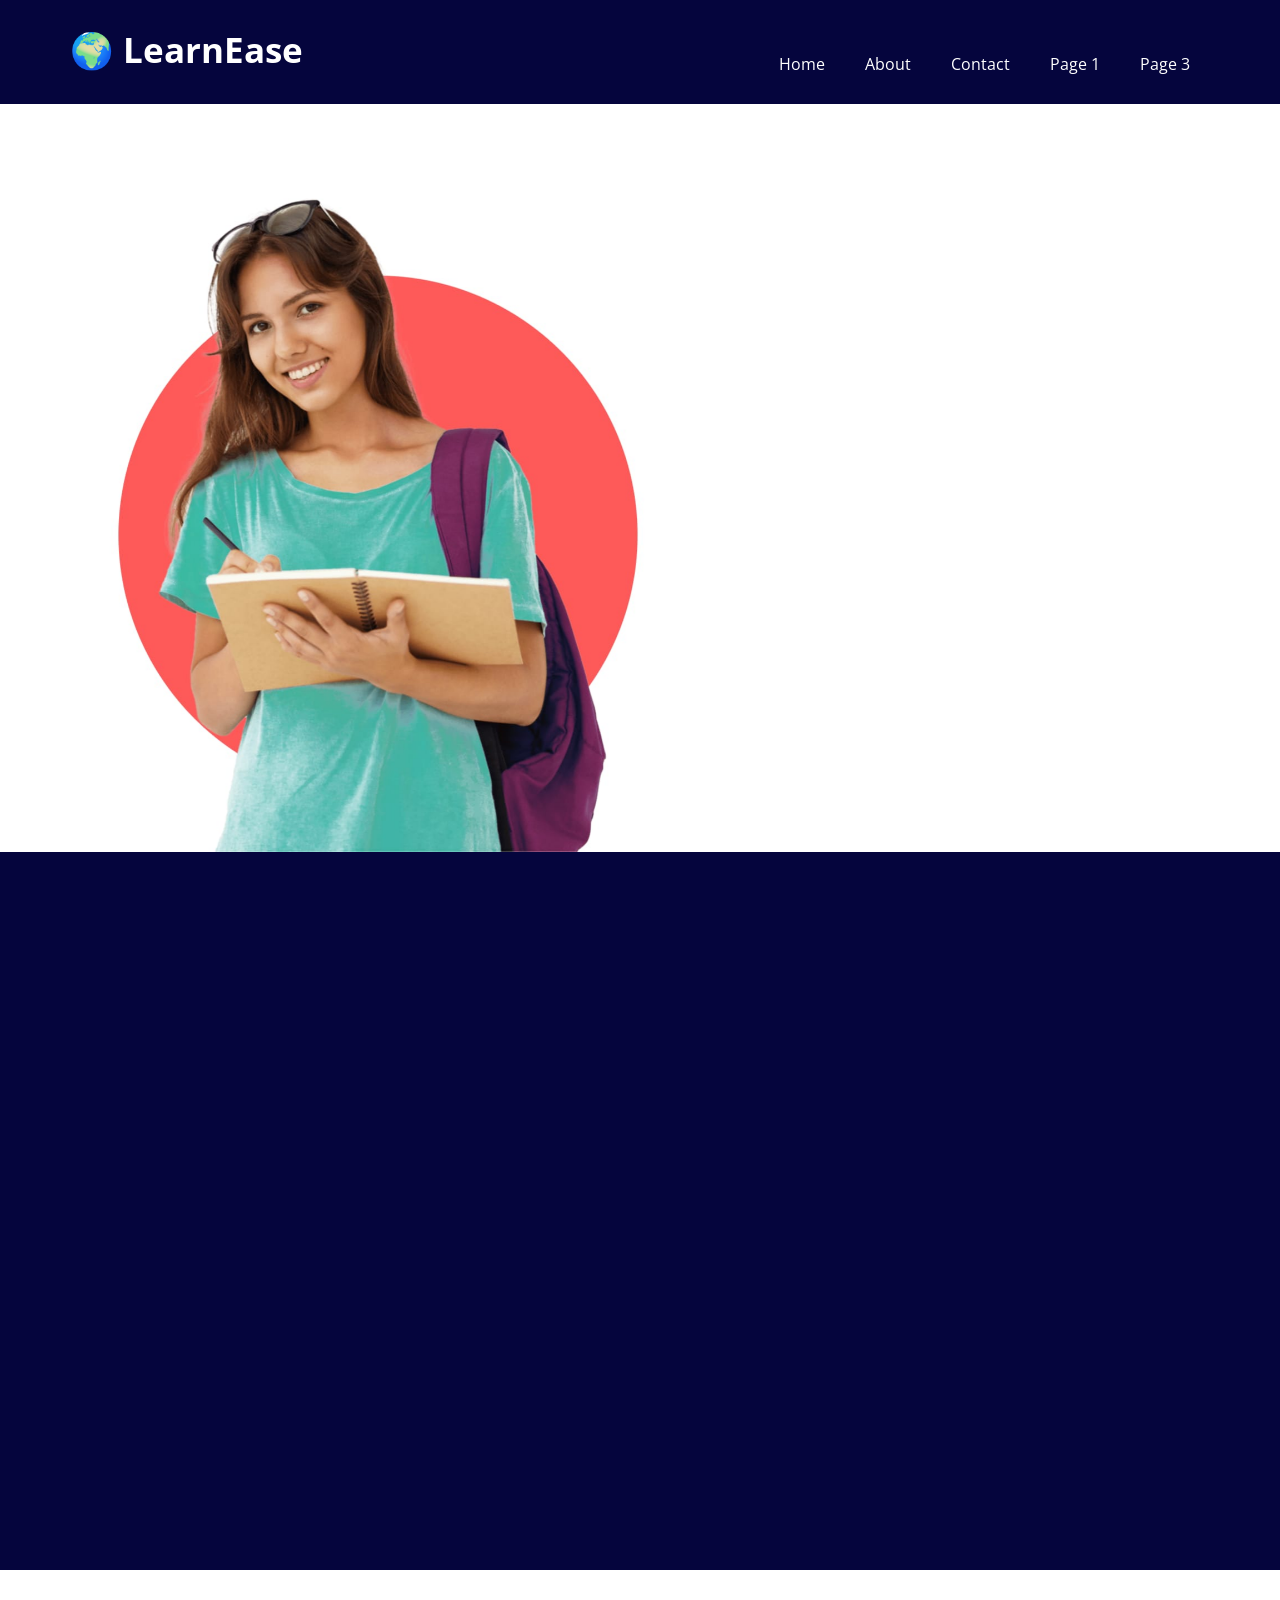
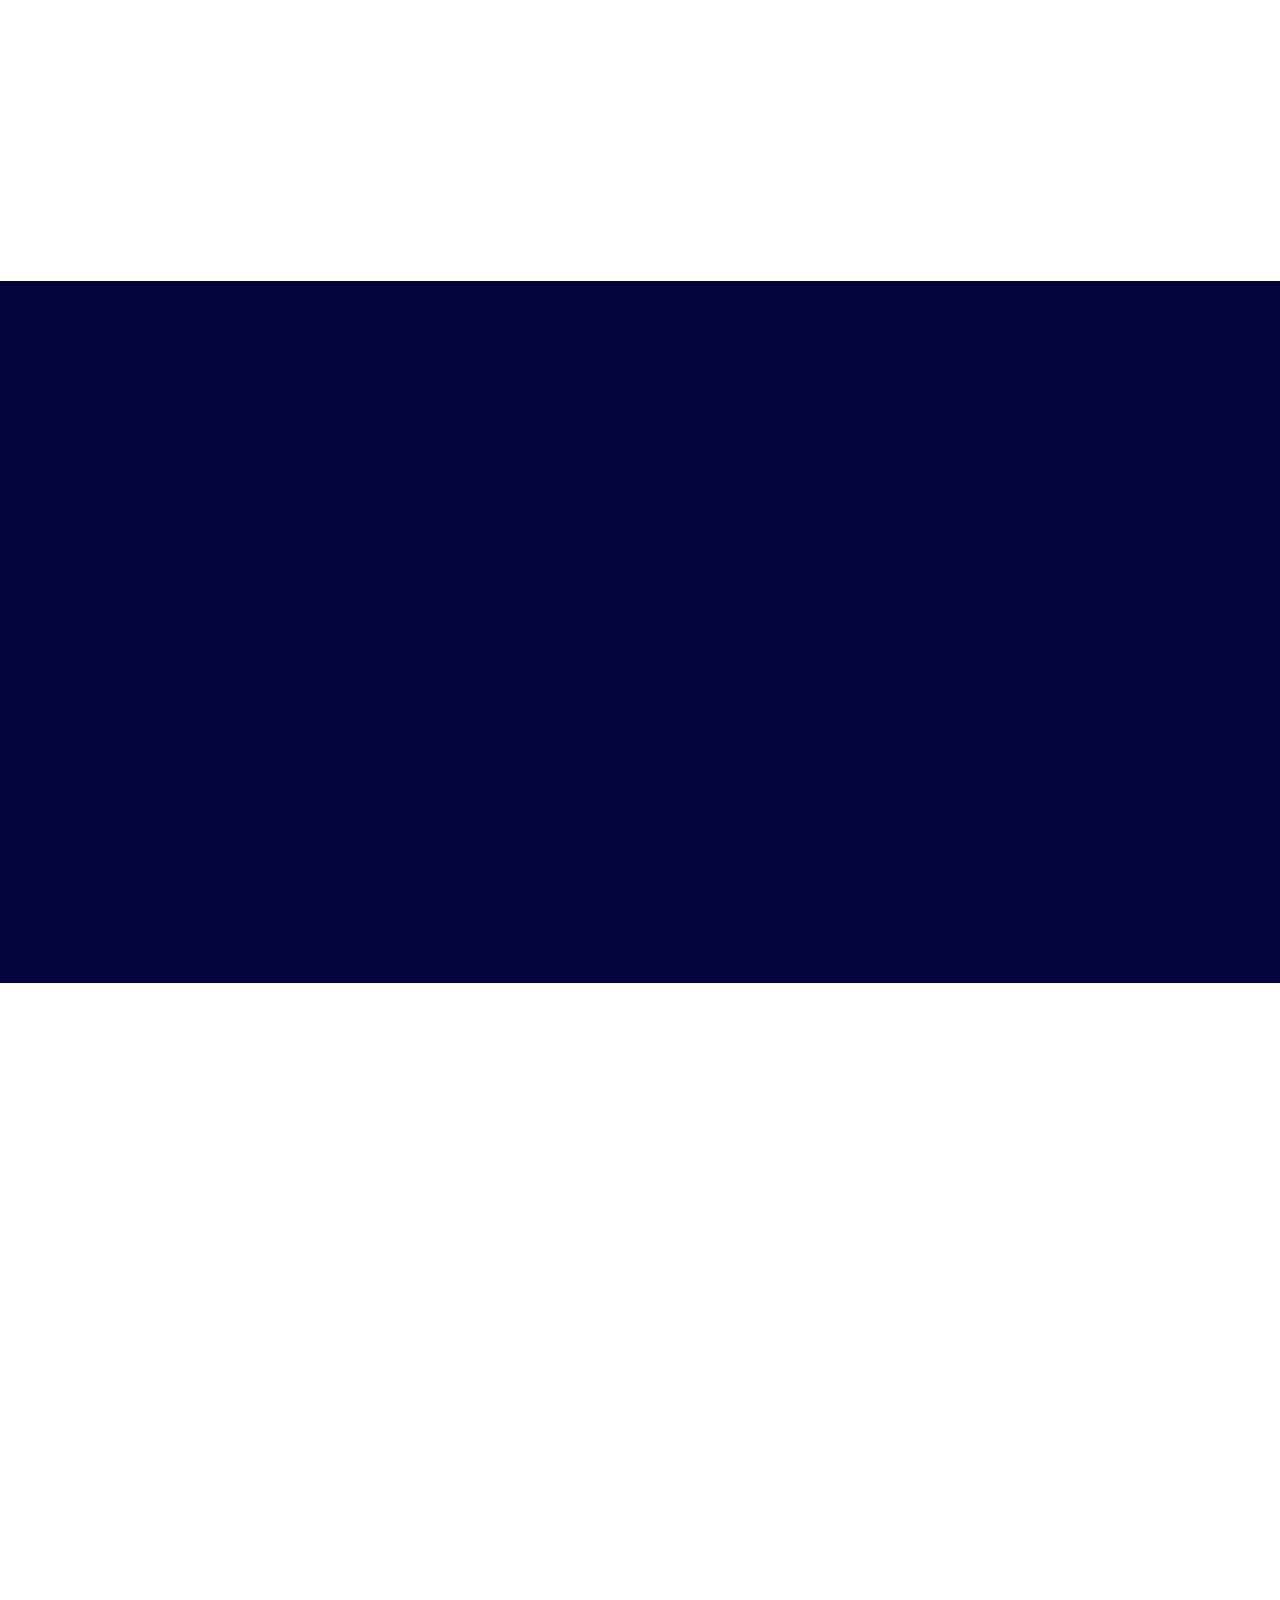
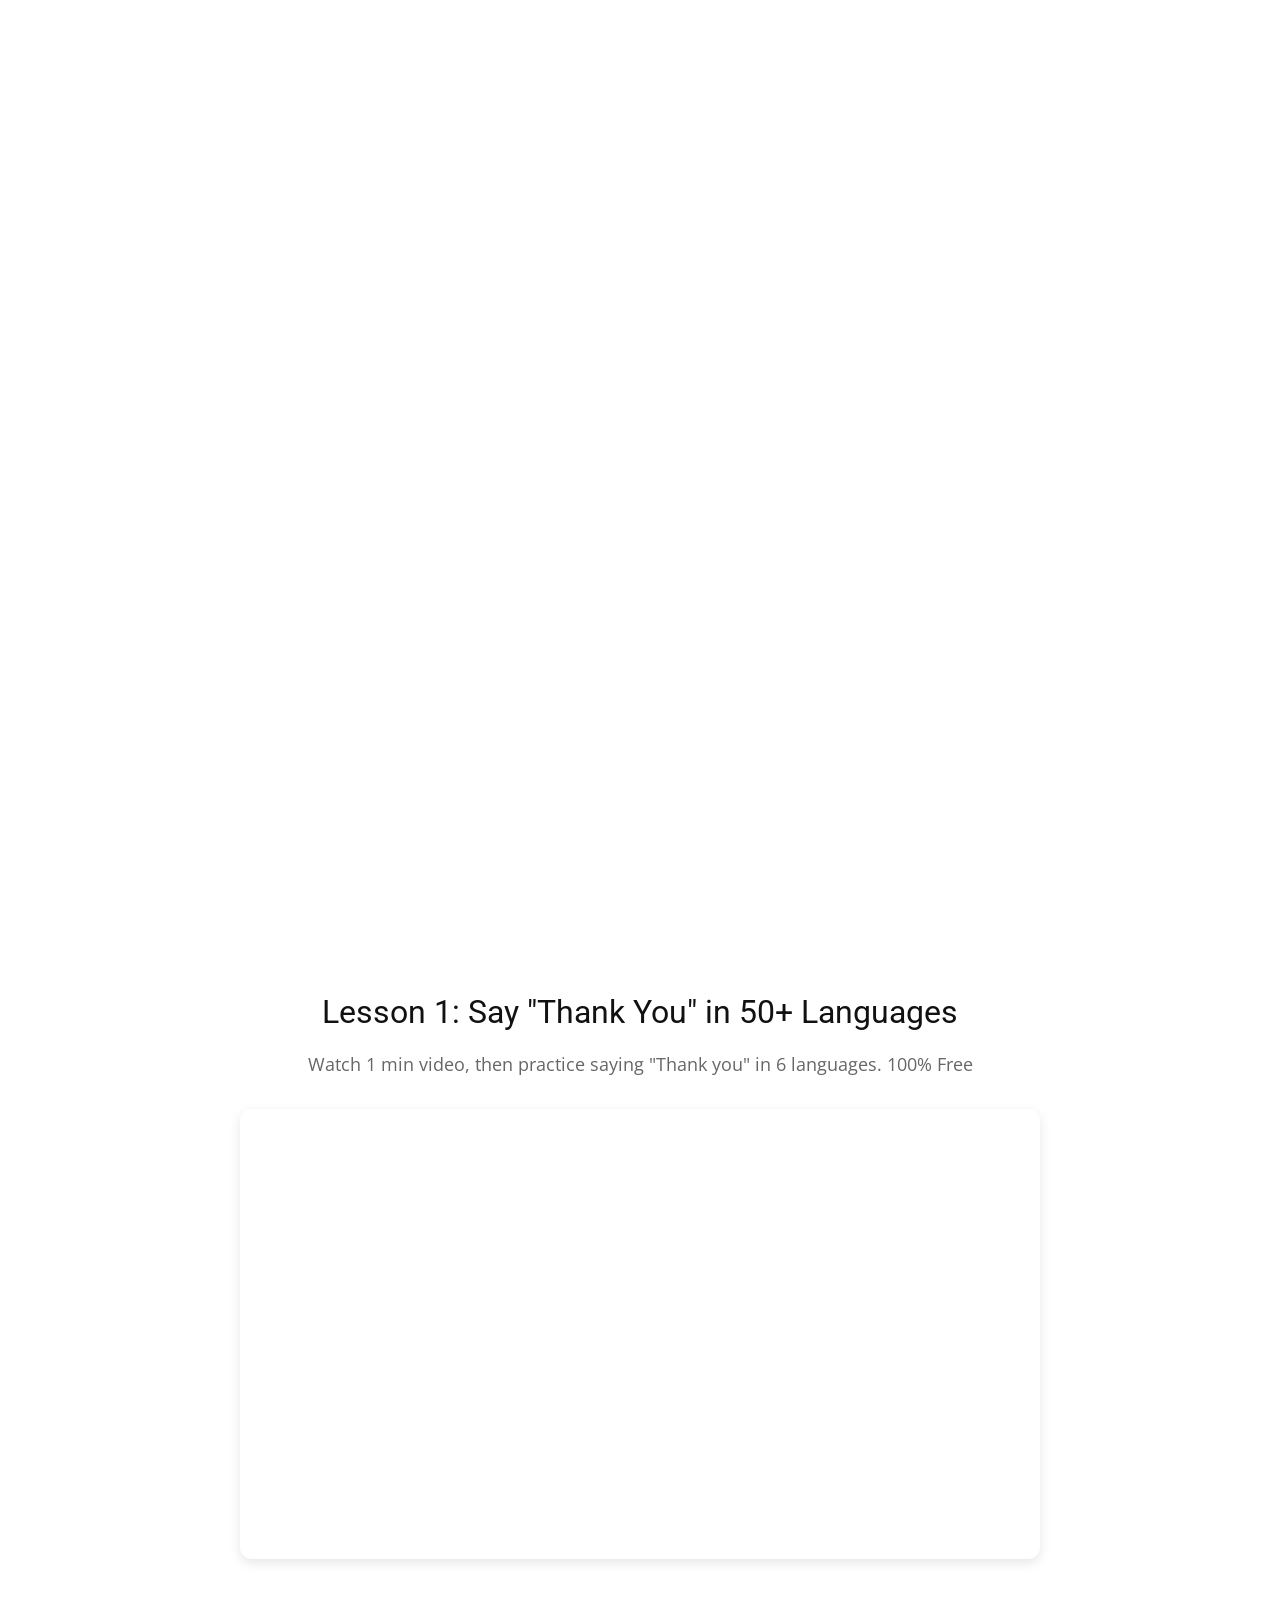
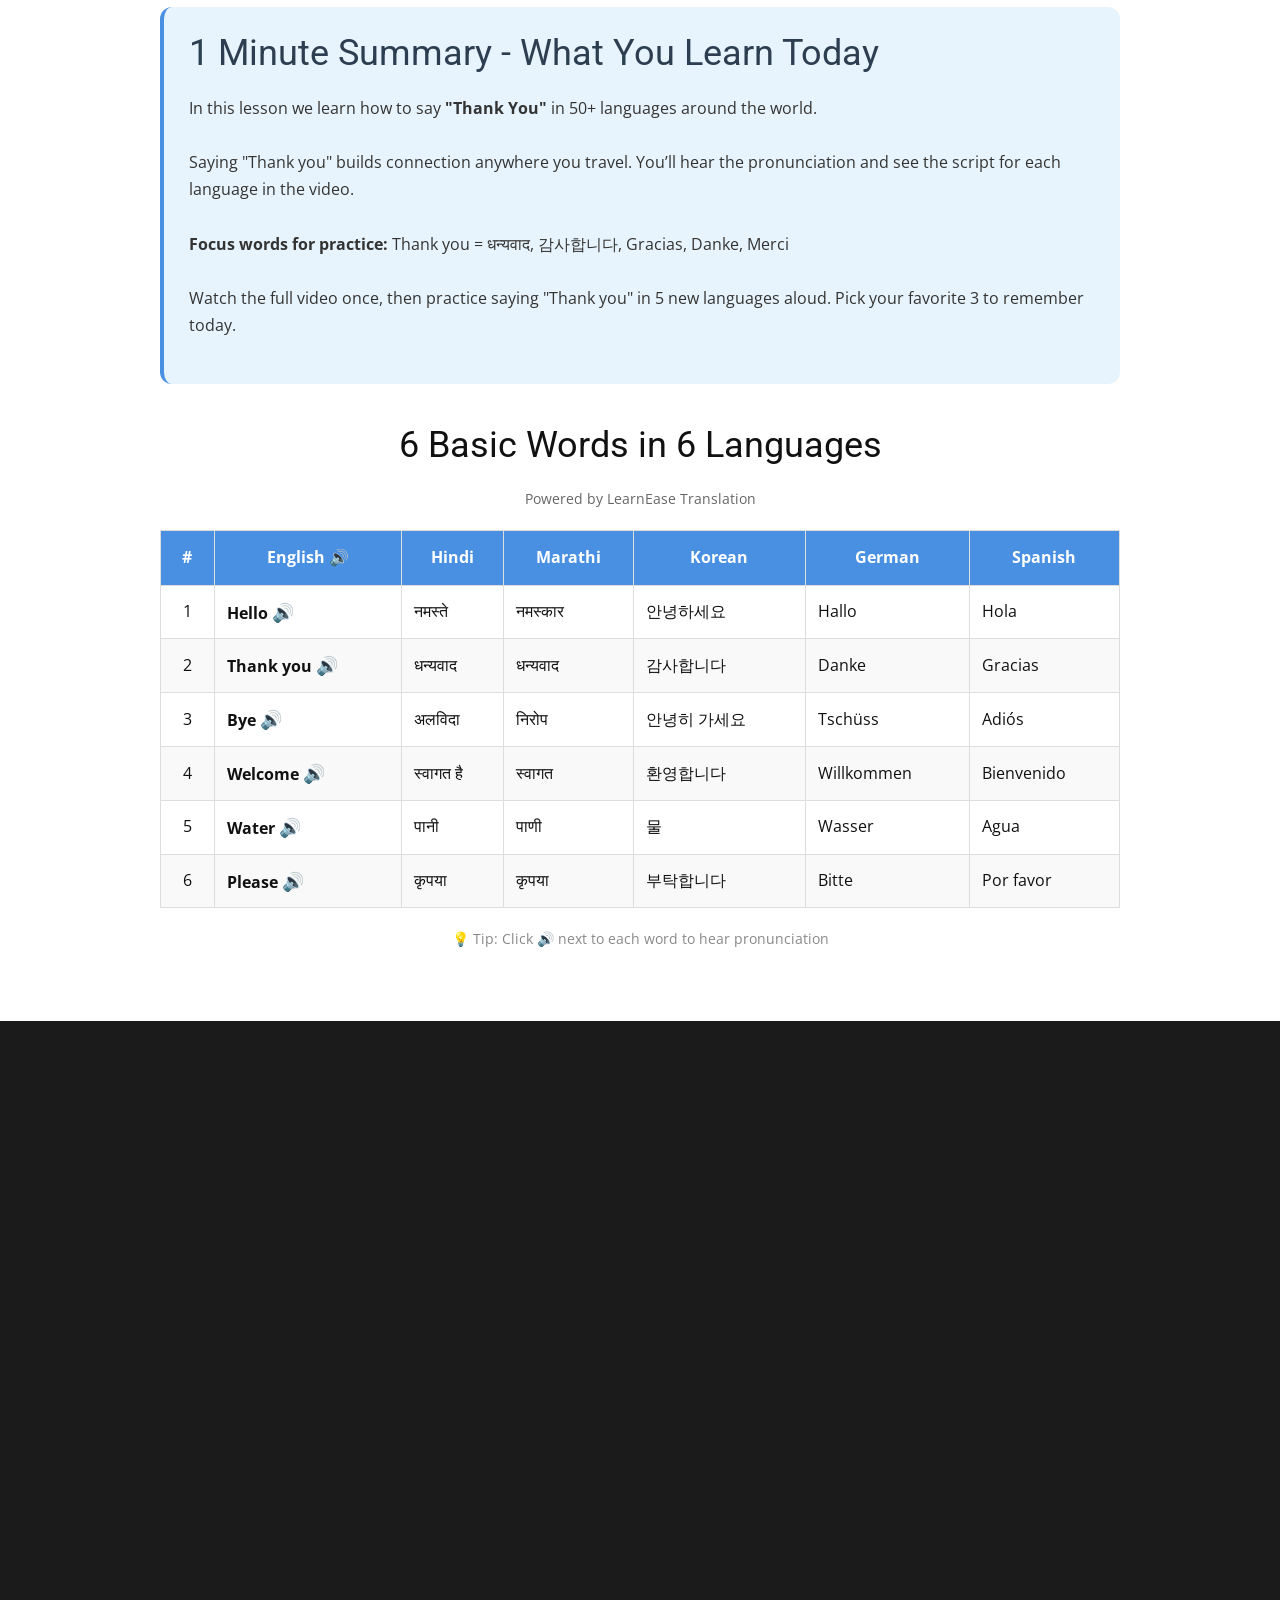
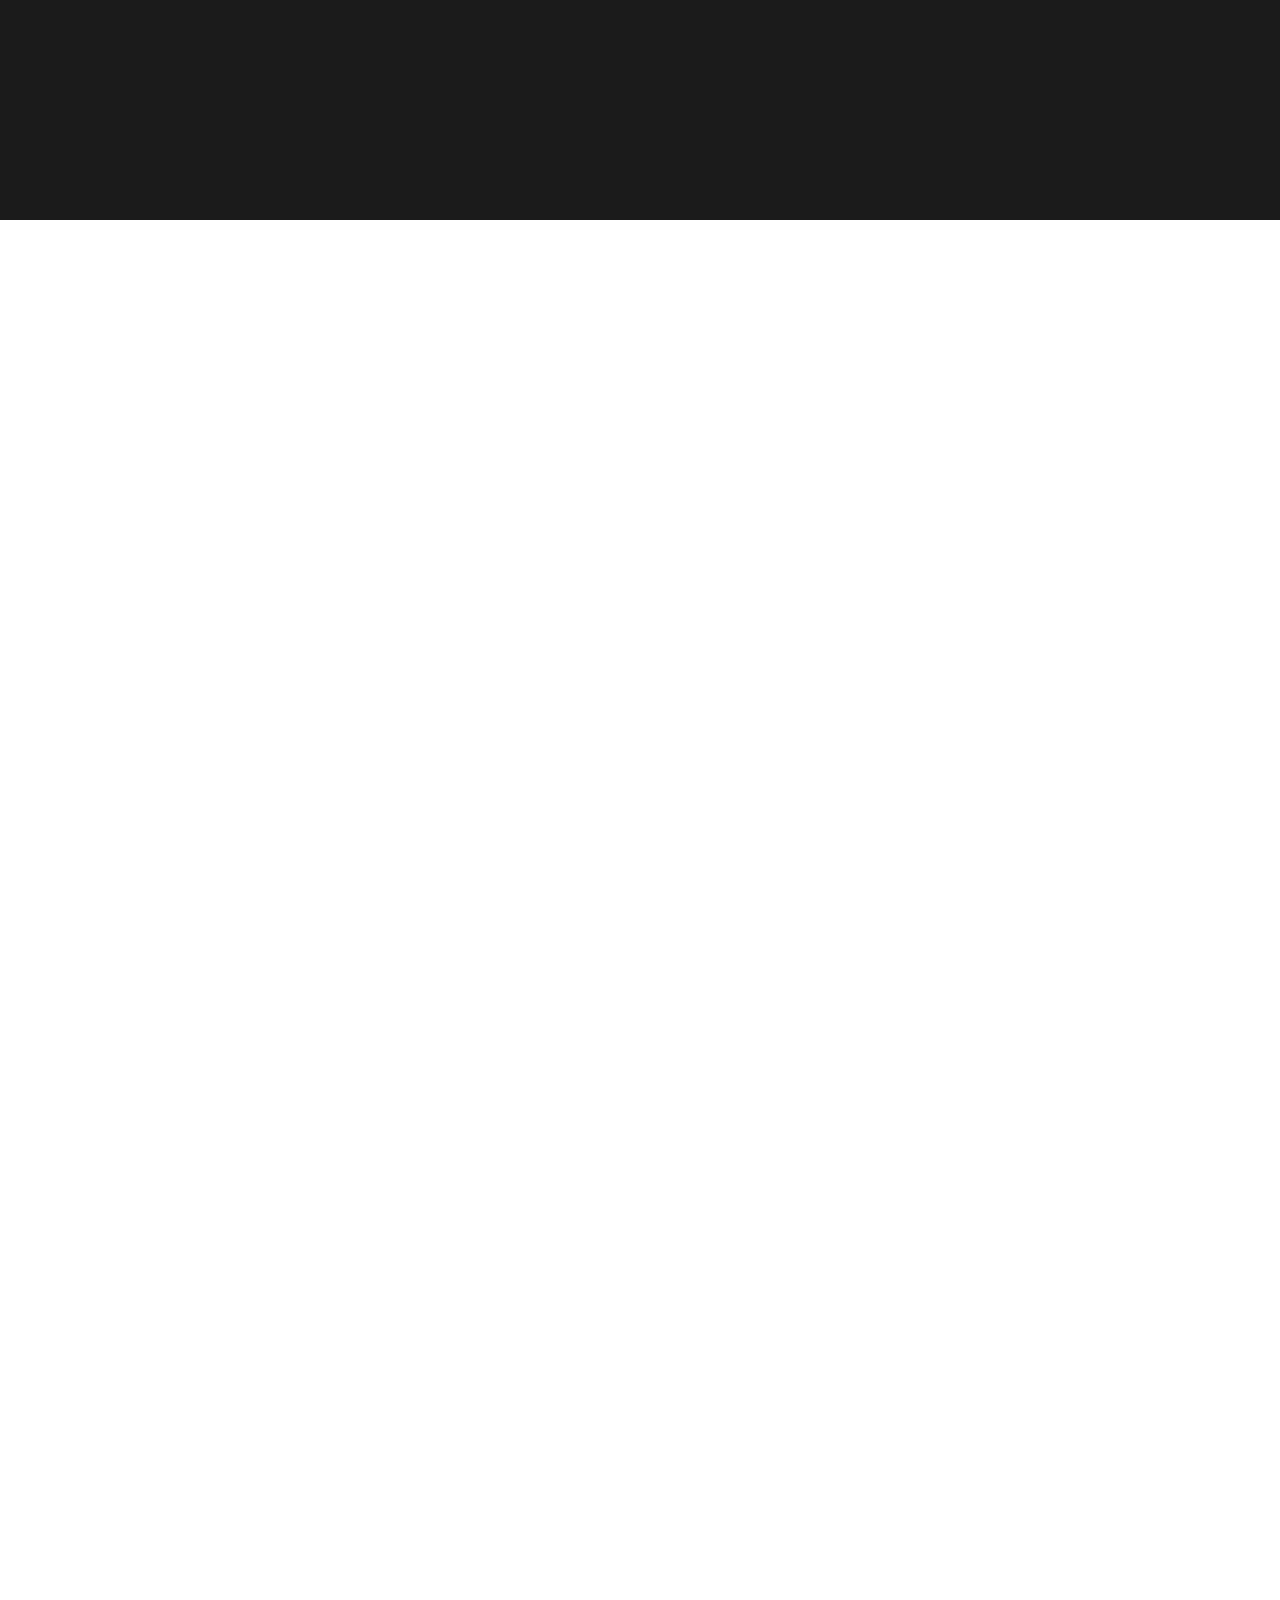
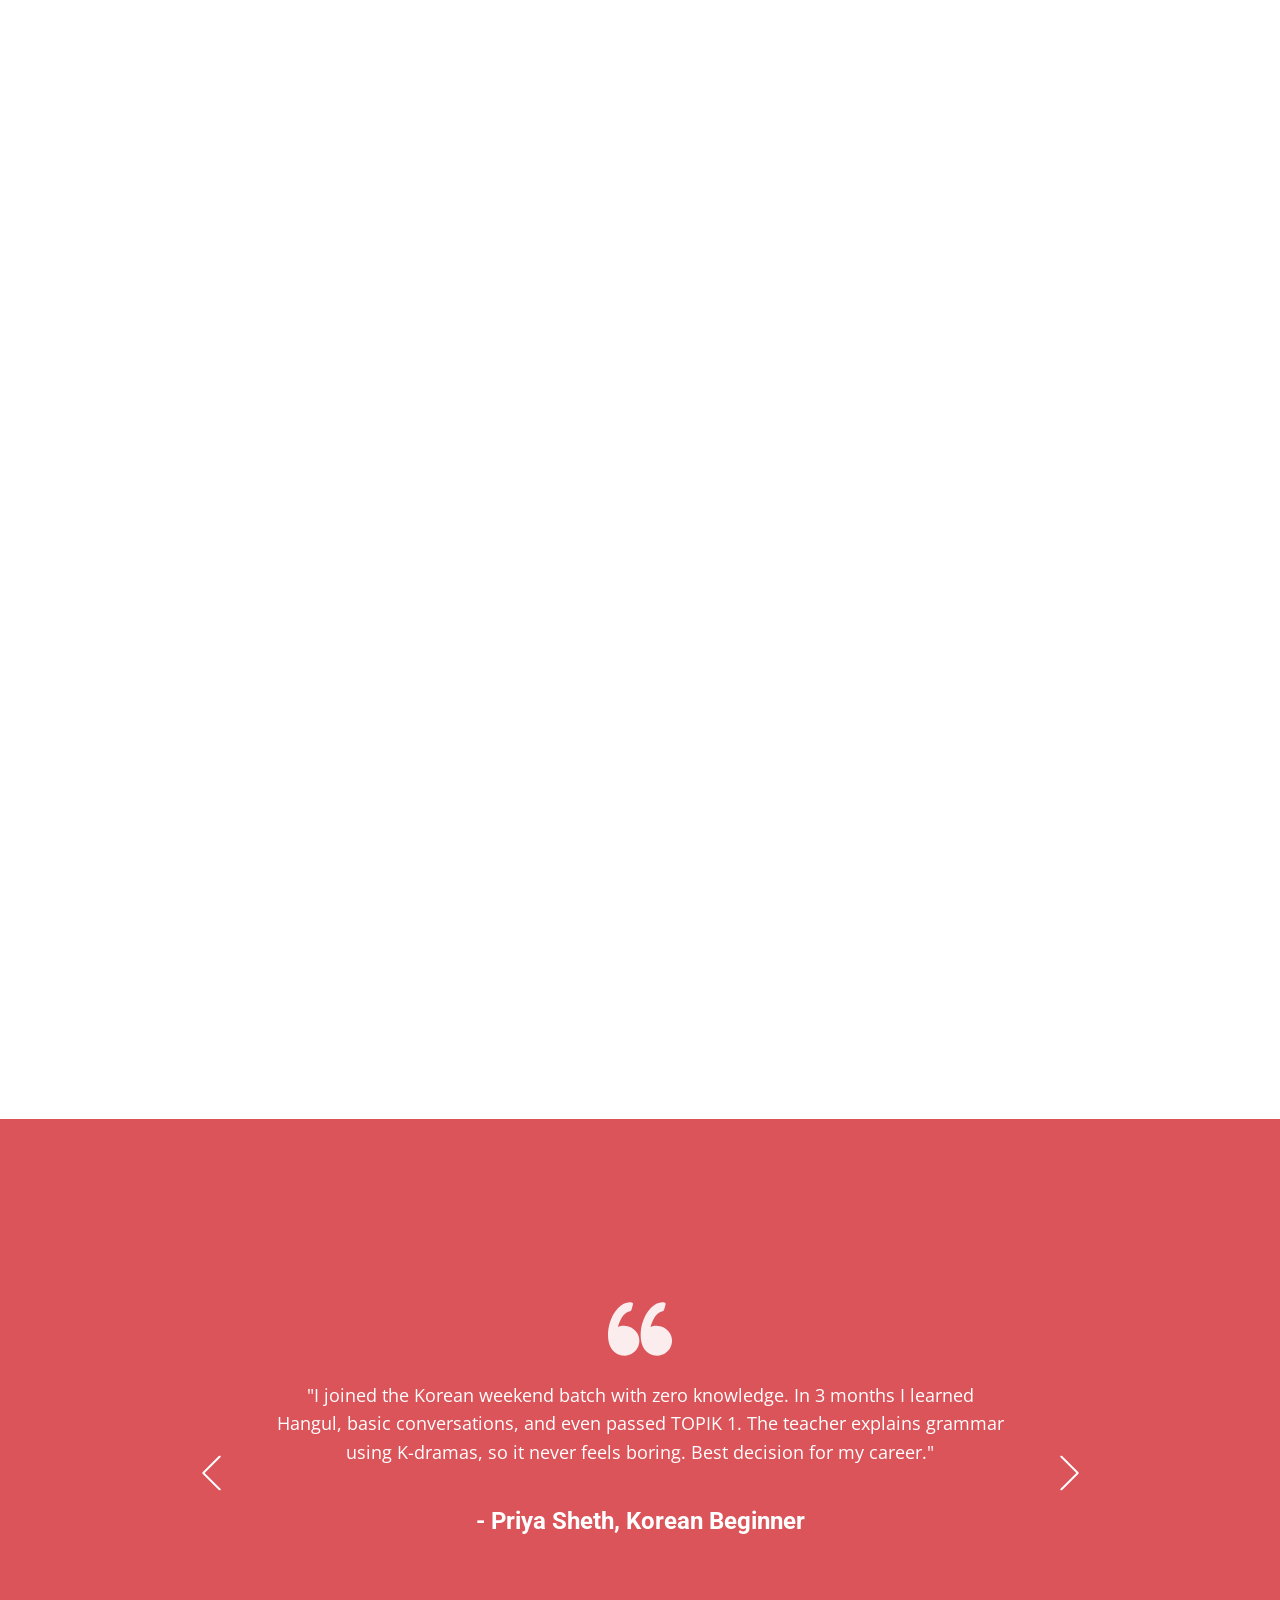
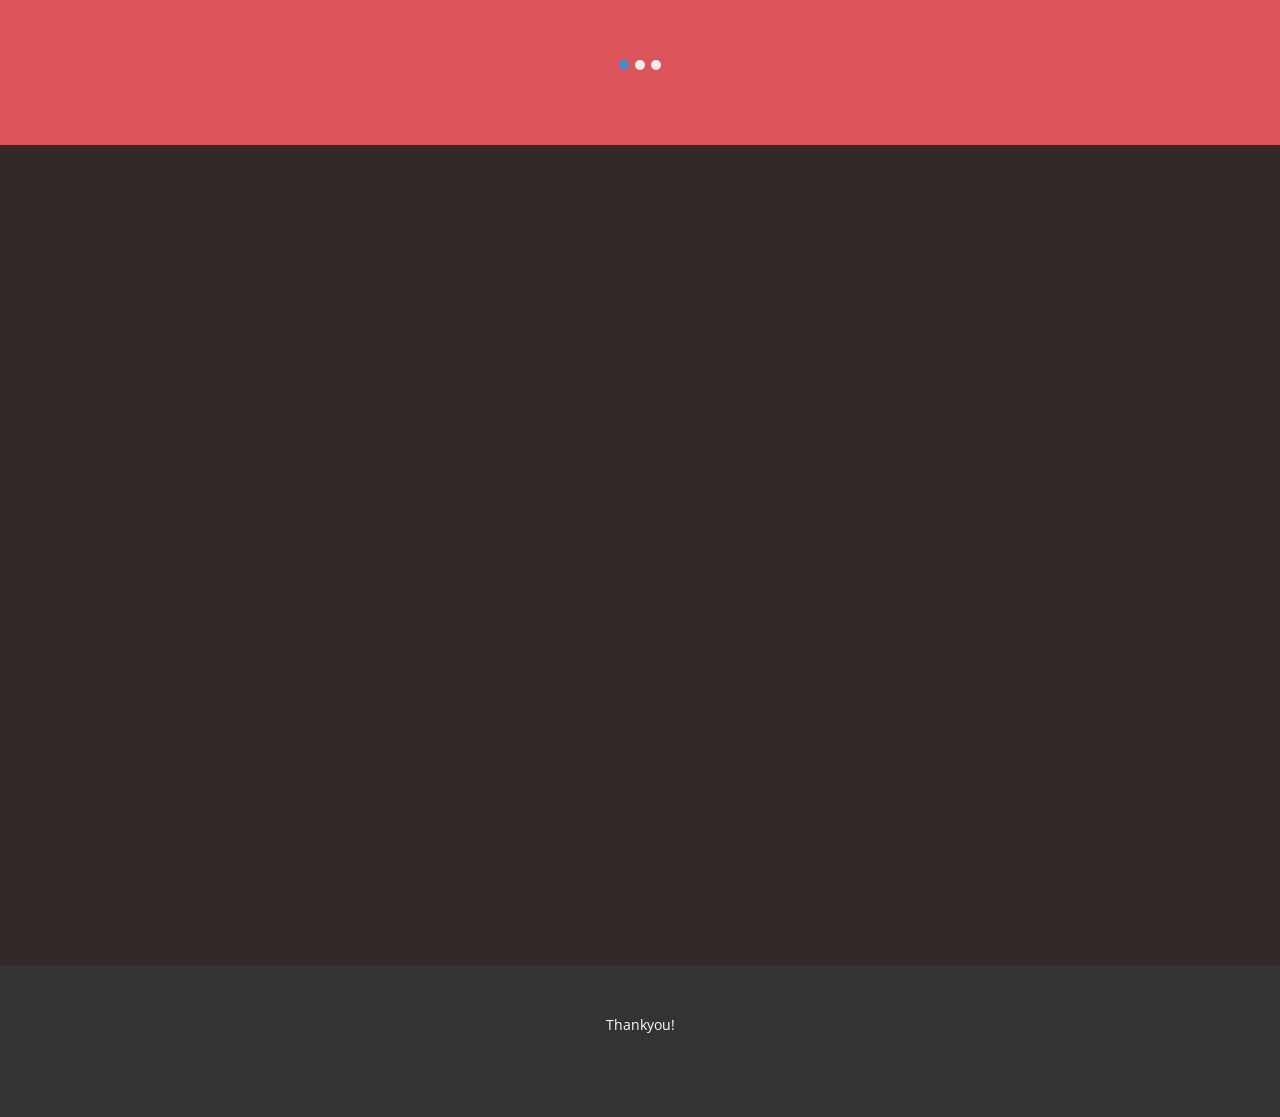
<file: index.html>
<!DOCTYPE html>
<html style="font-size: 16px;" lang="en"><head>
    <meta name="viewport" content="width=device-width, initial-scale=1.0">
    <meta charset="utf-8">
    <meta name="keywords" content="language learning, online language lessons, learn basic vocabulary, English learning website, beginner language course, vocabulary examples, grammar basics, educational website, static learning website, student learning platform">
    <meta name="description" content="A simple language learning website providing basic lessons, vocabulary examples, and educational content for beginners. Designed for easy learning through structured static pages and examples.">
    <title>LearnEase</title>
    <link rel="stylesheet" href="nicepage.css" media="screen">
<link rel="stylesheet" href="index.css" media="screen">
    <script class="u-script" type="text/javascript" src="jquery.js" defer=""></script>
    <script class="u-script" type="text/javascript" src="nicepage.js" defer=""></script>
    <meta name="generator" content="Nicepage 8.5.1, nicepage.com">
    <link id="u-page-google-font" rel="stylesheet" href="https://fonts.googleapis.com/css2?display=swap&amp;family=Roboto:ital,wght@0,100;0,200;0,300;0,400;0,500;0,600;0,700;0,800;0,900;1,100;1,200;1,300;1,400;1,500;1,600;1,700;1,800;1,900&amp;family=Open+Sans:ital,wght@0,300;0,400;0,500;0,600;0,700;0,800;1,300;1,400;1,500;1,600;1,700;1,800">
    <script type="application/ld+json">{
		"@context": "http://schema.org",
		"@type": "Organization",
		"name": "LearnEase",
		"logo": "images/default-logo.png"
}</script>
    <meta name="theme-color" content="#478ac9">
    <meta property="og:title" content="Home">
    <meta property="og:type" content="website">
  <meta name="referrer" content="origin"><meta data-intl-tel-input-cdn-path="intlTelInput/"><style>
#header {
  background-color: rgb(5, 5, 61); !important; 
}
#header a, #header .u-nav-link, #header .u-text {
  color: white !important; 
}
#header a:hover, #header .u-nav-link:hover {
  background-color: transparent !important;
  color: white !important;
}
#header svg rect {
  fill: white !important;
}
</style>
</head>
  <body data-path-to-root="./" data-include-products="false" class="u-body u-clearfix u-xl-mode" data-lang="en"><header class="u-clearfix u-header u-header" id="header"><div class="u-clearfix u-sheet u-valign-middle u-sheet-1">
        <a href="#" class="u-image u-logo u-image-1" style="font-size: 35px;">
          <b>🌍 LearnEase</b>
        </a>
        <nav class="u-menu u-menu-one-level u-offcanvas u-menu-1" role="navigation" aria-label="Menu navigation">
          <div class="menu-collapse" style="font-size: 1rem; letter-spacing: 0px;">
            <a class="u-button-style u-custom-left-right-menu-spacing u-custom-padding-bottom u-custom-top-bottom-menu-spacing u-hamburger-link u-nav-link u-text-active-palette-1-base u-text-hover-palette-2-base" href="#" tabindex="-1" aria-label="Open menu" aria-controls="b99e">
              <svg class="u-svg-link" viewBox="0 0 24 24"><use xlink:href="#menu-hamburger"></use></svg>
              <svg class="u-svg-content" version="1.1" id="menu-hamburger" viewBox="0 0 16 16" x="0px" y="0px" xmlns:xlink="http://www.w3.org/1999/xlink" xmlns="http://www.w3.org/2000/svg"><g><rect y="1" width="16" height="2"></rect><rect y="7" width="16" height="2"></rect><rect y="13" width="16" height="2"></rect>
</g></svg>
            </a>
          </div>
          <div class="u-nav-container">
            <ul class="u-nav u-unstyled u-nav-1" role="menubar"><li class="u-nav-item" role="none"><a class="u-button-style u-nav-link u-text-active-palette-1-base u-text-hover-palette-2-base u-nav-link-2" href="index.html" role="menuitem">Home</a>
</li><li class="u-nav-item" role="none"><a class="u-button-style u-nav-link u-text-active-palette-1-base u-text-hover-palette-2-base u-nav-link-2" href="About.html" role="menuitem">About</a>
</li><li class="u-nav-item" role="none"><a class="u-button-style u-nav-link u-text-active-palette-1-base u-text-hover-palette-2-base u-nav-link-2" href="Contact.html" role="menuitem">Contact</a>
</li><li class="u-nav-item" role="none"><a class="u-button-style u-nav-link u-text-active-palette-1-base u-text-hover-palette-2-base u-nav-link-2" href="Page-1.html" role="menuitem">Page 1</a>
</li><li class="u-nav-item" role="none"><a class="u-button-style u-nav-link u-text-active-palette-1-base u-text-hover-palette-2-base u-nav-link-2" href="page3.html" role="menuitem">Page 3</a>
</li></ul>
          </div>
          <div class="u-nav-container-collapse" id="b99e" role="region" aria-label="Menu panel">
            <div class="u-black u-container-style u-inner-container-layout u-opacity u-opacity-95 u-sidenav">
              <div class="u-inner-container-layout u-sidenav-overflow">
                <div class="u-menu-close" tabindex="-1" aria-label="Close menu"></div>
                <ul class="u-align-center u-nav u-popupmenu-items u-unstyled u-nav-2"><li class="u-nav-item"><a class="u-button-style u-nav-link" href="index.html">Home</a>
</li><li class="u-nav-item"><a class="u-button-style u-nav-link" href="About.html">About</a>
</li><li class="u-nav-item"><a class="u-button-style u-nav-link" href="Contact.html">Contact</a>
</li><li class="u-nav-item"><a class="u-button-style u-nav-link" href="Page-1.html">Page 1</a>
</li><li class="u-nav-item"><a class="u-button-style u-nav-link" href="page3.html">Page 3</a>
</li></ul>
              </div>
            </div>
            <div class="u-black u-menu-overlay u-opacity u-opacity-70"></div>
          </div>
        </nav>
      </div></header> 
    <section class="u-clearfix u-white u-section-1" id="block-1">
      <div class="u-clearfix u-sheet u-sheet-1">
        <div class="custom-expanded data-layout-selected u-clearfix u-gutter-0 u-layout-spacing-all u-layout-wrap u-layout-wrap-1">
          <div class="u-layout">
            <div class="u-layout-row">
              <div class="u-container-align-center u-container-style u-layout-cell u-size-34-lg u-size-34-xl u-size-60-md u-size-60-sm u-size-60-xs u-layout-cell-1">
                <div class="u-container-layout u-valign-bottom u-container-layout-1">
                  <div class="u-palette-1-base u-preserve-proportions u-shape u-shape-circle u-shape-1" data-animation-name="customAnimationIn" data-animation-duration="1200" data-animation-delay="500"></div>
                  <img class="custom-expanded u-expanded-width-lg u-expanded-width-md u-expanded-width-xl u-image u-image-default u-image-1" src="images/ll1.jpeg" alt="" data-image-width="345" data-image-height="425" data-animation-name="customAnimationIn" data-animation-duration="1500" data-animation-delay="0">
                </div>
              </div>
              <div class="u-container-align-center-sm u-container-align-center-xs u-container-style u-layout-cell u-size-26-lg u-size-26-xl u-size-60-md u-size-60-sm u-size-60-xs u-white u-layout-cell-2" data-animation-name="flipIn" data-animation-duration="1500" data-animation-delay="500" data-animation-direction="X">
                <div class="u-container-layout u-valign-middle u-container-layout-2">
                  <h1 class="u-align-center-sm u-align-center-xs u-align-left-lg u-align-left-md u-align-left-xl u-text u-text-1"><b>LearnEase </b> </h1>
                  <p class="u-align-center-sm u-align-center-xs u-align-left-lg u-align-left-md u-align-left-xl u-text u-text-2">Learn step by step with short videos and real examples. Master 100+ basic words in your first week.</p>
                  <a href="" class="u-active-grey-90 u-align-center-sm u-align-center-xs u-align-left-lg u-align-left-md u-align-left-xl u-border-1 u-border-active-grey-90 u-border-black u-border-hover-grey-90 u-btn u-btn-round u-button-style u-hover-grey-90 u-none u-radius u-text-hover-white u-btn-1"> &nbsp;<span class="u-file-icon u-icon u-text-palette-2-base u-icon-1"></span>&nbsp; Get Started
                  </a>
                </div>
              </div>
            </div>
          </div>
        </div>
      </div>
    </section>

    <section class="u-align-center u-clearfix u-container-align-center u-white u-section-2" src="" id="block-2">
      <div class="u-align-center u-container-align-center u-container-style u-expanded-width u-group u-palette-2-dark-3 u-group-1">
        <div class="u-container-layout u-valign-top u-container-layout-1">
          <h2 class="u-align-center u-text u-text-default u-text-1" data-animation-name="customAnimationIn" data-animation-duration="1500" data-animation-delay="500">Learn Language with Simple Steps</h2>
          <p class="u-align-center u-text u-text-2" data-animation-name="customAnimationIn" data-animation-duration="1500" data-animation-delay="200">Start learning with short video lessons and basic vocabulary made for beginners. Each lesson focuses on words and phrases you’ll actually use in daily life, explained step by step with examples.</p>
        </div>
      </div>
      <div class="data-layout-selected u-clearfix u-gutter-30 u-layout-wrap u-layout-wrap-1">
        <div class="u-layout">
          <div class="u-layout-row">
            <div class="u-size-15 u-size-30-md">
              <div class="u-layout-col">
                <div class="u-container-style u-layout-cell u-size-20 u-layout-cell-1">
                  <div class="u-container-layout u-container-layout-2"></div>
                </div>
                <div class="u-align-center u-container-align-center u-container-style u-layout-cell u-radius u-shape-round u-size-40 u-white u-layout-cell-2" data-animation-name="customAnimationIn" data-animation-duration="1500" data-animation-delay="200">
                  <div class="u-container-layout u-valign-top u-container-layout-3">
                    <div class="u-container-align-center u-container-style u-expanded-width u-group u-palette-1-base u-radius u-shape-round u-group-2">
                      <div class="u-container-layout u-valign-middle u-container-layout-4">
                        <h4 class="u-align-center u-text u-text-3"> <b>Video Lessons</b></h4>
                      </div>
                    </div><span class="u-align-center u-file-icon u-icon u-icon-1"><img src="images/3500360.png" alt=""></span>
                    <p class="u-align-center u-text u-text-palette-5-dark-2 u-text-4">5-10 min lessons you can watch anytime. Learn pronunciation, grammar basics, and real conversations.</p><span class="u-align-center u-file-icon u-icon u-text-grey-25 u-icon-2"><img src="images/3.png" alt=""></span>
                  </div>
                </div>
              </div>
            </div>
            <div class="u-size-15 u-size-30-md">
              <div class="u-layout-col">
                <div class="u-align-center u-container-align-center u-container-style u-layout-cell u-radius u-shape-round u-size-40 u-white u-layout-cell-3" data-animation-name="customAnimationIn" data-animation-duration="1500" data-animation-delay="200">
                  <div class="u-container-layout u-valign-top u-container-layout-5">
                    <div class="u-container-align-center u-container-style u-expanded-width u-group u-palette-2-base u-radius u-shape-round u-group-3">
                      <div class="u-container-layout u-valign-middle u-container-layout-6">
                        <h4 class="u-align-center u-text u-text-5"><b>Basic Vocabulary</b></h4>
                      </div>
                    </div><span class="u-align-center u-file-icon u-icon u-icon-3"><img src="images/4534766.png" alt=""></span>
                    <p class="u-align-center u-text u-text-palette-5-dark-2 u-text-6"> 100+ essential words with examples. Greetings, numbers, food, travel - all with audio + images.</p><span class="u-align-center u-file-icon u-icon u-text-grey-25 u-icon-4"><img src="images/3.png" alt=""></span>
                  </div>
                </div>
                <div class="u-container-style u-layout-cell u-size-20 u-layout-cell-4">
                  <div class="u-container-layout u-container-layout-7"></div>
                </div>
              </div>
            </div>
            <div class="u-size-15 u-size-30-md">
              <div class="u-layout-col">
                <div class="u-container-style u-layout-cell u-size-20 u-layout-cell-5">
                  <div class="u-container-layout u-container-layout-8"></div>
                </div>
                <div class="u-align-center u-container-align-center u-container-style u-layout-cell u-radius u-shape-round u-size-40 u-white u-layout-cell-6" data-animation-name="customAnimationIn" data-animation-duration="1500" data-animation-delay="200">
                  <div class="u-container-layout u-valign-top u-container-layout-9">
                    <div class="u-container-align-center u-container-style u-expanded-width u-group u-palette-1-base u-radius u-shape-round u-group-4">
                      <div class="u-container-layout u-valign-middle u-container-layout-10">
                        <h4 class="u-align-center u-text u-text-7"><b>Practice Examples</b></h4>
                      </div>
                    </div><span class="u-align-center u-file-icon u-icon u-icon-5"><img src="images/4987673.png" alt=""></span>
                    <p class="u-align-center u-text u-text-palette-5-dark-2 u-text-8">See how each word works in real sentences. Learn the "why" behind grammar, not just rules.</p><span class="u-align-center u-file-icon u-icon u-text-grey-25 u-icon-6"><img src="images/3.png" alt=""></span>
                  </div>
                </div>
              </div>
            </div>
            <div class="u-size-15 u-size-30-md">
              <div class="u-layout-col">
                <div class="u-align-center u-container-align-center u-container-style u-layout-cell u-radius u-shape-round u-size-40 u-white u-layout-cell-7" data-animation-name="customAnimationIn" data-animation-duration="1500" data-animation-delay="200">
                  <div class="u-container-layout u-valign-top u-container-layout-11">
                    <div class="u-container-align-center u-container-style u-expanded-width u-group u-palette-2-base u-radius u-shape-round u-group-5">
                      <div class="u-container-layout u-valign-middle u-container-layout-12">
                        <h4 class="u-align-center u-text u-text-9"><b> Learn at Your Pace</b></h4>
                      </div>
                    </div><span class="u-align-center u-file-icon u-icon u-icon-7"><img src="images/8569832.png" alt=""></span>
                    <p class="u-align-center u-text u-text-palette-5-dark-2 u-text-10">No login, no pressure. Repeat lessons as many times as you need. Mobile friendly.</p><span class="u-align-center u-file-icon u-icon u-text-grey-25 u-icon-8"><img src="images/3.png" alt=""></span>
                  </div>
                </div>
                <div class="u-container-style u-layout-cell u-size-20 u-layout-cell-8">
                  <div class="u-container-layout u-container-layout-13"></div>
                </div>
              </div>
            </div>
          </div>
        </div>
      </div>
    </section>
    
    <section class="u-clearfix u-palette-1-base u-valign-middle u-section-3" id="block-3">
      <div class="data-layout-selected u-clearfix u-expanded-width u-gutter-0 u-layout-spacing-all u-layout-wrap u-layout-wrap-1">
        <div class="u-layout">
          <div class="u-layout-row">
            <div class="u-container-align-left u-container-style u-image u-layout-cell u-size-31-lg u-size-31-xl u-size-60-md u-size-60-sm u-size-60-xs u-image-1" data-animation-name="customAnimationIn" data-animation-duration="1500" data-animation-delay="500" data-image-width="283" data-image-height="425">
              <div class="u-container-layout u-valign-middle-sm u-valign-middle-xs u-valign-top-lg u-valign-top-md u-valign-top-xl u-container-layout-1"></div>
            </div>
            <div class="u-container-align-left u-container-style u-layout-cell u-palette-1-base u-shape-rectangle u-size-29-lg u-size-29-xl u-size-60-md u-size-60-sm u-size-60-xs u-layout-cell-2" data-image-width="740" data-image-height="1101" data-animation-name="customAnimationIn" data-animation-duration="1000" data-animation-delay="250">
              <div class="u-container-layout u-valign-top u-container-layout-2">
                <h2 class="u-align-left u-text u-text-1"><b>Why Choose LearnEase?</b></h2>
                <p class="u-align-left u-text u-text-default u-text-2"> Learn any language fast with real conversations, not boring grammar books.</p>
                <ul class="u-align-left u-custom-list u-text u-text-3">
                  <li style="padding-left: 6px;">
                    <div class="u-list-icon">
                      <div>✔</div>
                    </div>&nbsp;Speak from Day 1 with practical lessons.
                  </li>
                  <li style="padding-left: 6px;">
                    <div class="u-list-icon">
                      <div>✔</div>
                    </div>&nbsp;Learn at your own pace, 10 min daily.
                  </li>
                  <li style="padding-left: 6px;">
                    <div class="u-list-icon">
                      <div>✔</div>
                    </div>&nbsp; Audio for every word + pronunciation tips.
                  </li>
                  <li style="padding-left: 6px;">
                    <div class="u-list-icon">
                      <div>✔</div>
                    </div>&nbsp;Quiz after each lesson to test yourself.
                  </li>
                  <li style="padding-left: 6px;">
                    <div class="u-list-icon">
                      <div>✔</div>
                    </div>&nbsp;Learn Hindi, Marathi, English & more
                  </li>
                  <li style="padding-left: 6px;">
                    <div class="u-list-icon">
                      <div>✔</div>
                    </div>&nbsp;Enjoy learning with us.
                  </li>
                </ul>
                <a href="" class="u-active-white u-align-left u-border-1 u-border-active-white u-border-hover-white u-border-white u-btn u-btn-round u-button-style u-hover-white u-none u-radius u-text-active-palette-1-base u-text-hover-palette-1-base u-btn-1">Learn More</a>
              </div>
            </div>
          </div>
        </div>
      </div>
    </section>

    <section class="u-clearfix u-container-align-center u-white u-section-4" id="block-4">
      <div class="u-clearfix u-sheet u-valign-middle u-sheet-1">
        <div class="data-layout-selected u-clearfix u-expanded-width u-gutter-20 u-layout-wrap u-layout-wrap-1">
          <div class="u-layout">
            <div class="u-layout-row">
              <div class="u-align-left u-container-align-left u-container-style u-layout-cell u-left-cell u-shape-rectangle u-size-30-lg u-size-30-xl u-size-60-md u-size-60-sm u-size-60-xs u-layout-cell-1" data-animation-name="customAnimationIn" data-animation-duration="1500" data-animation-delay="500">
                <div class="u-container-layout u-valign-middle u-container-layout-1">
                  <h3 class="u-align-left u-text u-text-1"><b>Master Any Language in 10 Minutes a Day</b></h3>
                  <p class="u-align-left u-text u-text-2"> Learn English, Hindi, Marathi + more with step-by-step video lessons. Practice speaking, vocabulary & grammar.</p>
                  <p class="u-align-left u-text u-text-default u-text-3">Start your first free lesson now.</p>
                  <a href="" class="u-active-black u-align-left u-border-1 u-border-active-black u-border-black u-border-hover-black u-btn u-btn-round u-button-style u-hover-black u-none u-radius u-text-active-white u-text-body-color u-text-hover-white u-btn-1">Start Now</a>
                </div>
              </div>
              <div class="u-container-align-left-xs u-container-style u-layout-cell u-right-cell u-shape-rectangle u-size-30-lg u-size-30-xl u-size-60-md u-size-60-sm u-size-60-xs u-layout-cell-2">
                <div class="u-container-layout u-valign-middle-xl u-container-layout-2">
                  <div class="u-palette-2-base u-shape u-shape-rectangle u-shape-1" data-animation-name="customAnimationIn" data-animation-duration="1200" data-animation-delay="500"></div>
                  <img class="custom-expanded u-image u-image-1" src="images/ll3" data-image-width="425" data-image-height="425" data-animation-name="customAnimationIn" data-animation-duration="1200" data-animation-delay="0">
                </div>
              </div>
            </div>
          </div>
        </div>
      </div>
    </section>
    
    <section class="u-clearfix u-section-5" id="block-5">
      <div class="data-layout-selected u-clearfix u-expanded-width u-gutter-0 u-layout-wrap u-layout-wrap-1">
        <div class="u-layout">
          <div class="u-layout-row">
            <div class="u-size-30 u-size-60-md">
              <div class="u-layout-col">
                <div class="u-container-style u-image u-image-default u-layout-cell u-size-40 u-image-1" data-image-width="425" data-image-height="239" data-animation-name="flipIn" data-animation-duration="1500" data-animation-delay="0" data-animation-direction="X">
                  <div class="u-container-layout u-container-layout-1"></div>
                </div>
                <div class="u-container-align-left u-container-style u-layout-cell u-palette-2-base u-shape-rectangle u-size-20 u-layout-cell-2" data-animation-name="customAnimationIn" data-animation-duration="1500" data-animation-delay="0" data-animation-direction="X">
                  <div class="u-container-layout u-valign-middle u-container-layout-2">
                    <h2 class="u-align-left u-text u-text-1"><b>Learn Any Language, Anywhere</b></h2>
                    <p class="u-align-left u-text u-text-default u-text-2"></p>
                  </div>
                </div>
              </div>
            </div>
            <div class="u-size-30 u-size-60-md">
              <div class="u-layout-col">
                <div class="u-container-align-left u-container-style u-layout-cell u-palette-1-base u-shape-rectangle u-size-20 u-layout-cell-3" data-animation-name="customAnimationIn" data-animation-duration="1500" data-animation-delay="0">
                  <div class="u-container-layout u-valign-middle u-container-layout-3">
                    <p class="u-align-left u-text u-text-default u-text-3">Master English, Hindi, Marathi and 5+ more languages with short 10-minute video lessons. Practice speaking, build vocabulary, and get instant feedback. No boring grammar - just real conversation skills you can use daily.</p><span class="u-align-left u-file-icon u-icon u-text-white u-icon-1"><img src="images/545682-1ca20afc.png" alt=""></span>
                  </div>
                </div>
                <div class="u-container-style u-image u-image-default u-layout-cell u-size-40 u-image-2" data-image-width="425" data-image-height="319" data-animation-name="flipIn" data-animation-duration="1500" data-animation-delay="500" data-animation-direction="X">
                  <div class="u-container-layout u-container-layout-4"></div>
                </div>
              </div>
            </div>
          </div>
        </div>
      </div>
    </section>
    <!-- LESSON 1 COMPLETE SECTION -->
<section class="u-clearfix u-white" id="lesson-1" style="padding:50px 0;">
  <div class="u-clearfix u-sheet" style="max-width:1000px; margin:auto; padding:0 20px;">
    
    <!-- Heading -->
    <h2 class="u-align-center" style="font-size:32px; margin-bottom:10px;" >Lesson 1: Say "Thank You" in 50+ Languages</h2>
    <p class="u-align-center" style="color:#666; margin-bottom:30px;">Watch 1 min video, then practice saying "Thank you" in 6 languages. 100% Free</p>
    
    <!-- VIDEO PLAYER - Replace VIDEO_ID_HERE with your YouTube video ID -->
    <div style="text-align:center; margin-bottom:40px;">
      <iframe 
        src="https://www.youtube.com/embed/ZeGqNzzKV7o?si=V94sQXbO1P4FLkN7" 
        frameborder="0" 
        allowfullscreen
        style="width:100%; max-width:800px; height:450px; border-radius:12px; box-shadow:0 4px 12px rgba(0,0,0,0.1);">
      </iframe>
    </div>

    <!-- 1 MINUTE MEANING/EXPLANATION -->
    <div style="background:#E8F4FD; padding:25px; border-radius:12px; margin-bottom:40px; border-left:4px solid #4A90E2;">
  <h3 style="margin-top:0; color:#2c3e50;">1 Minute Summary - What You Learn Today</h3>
  <p style="font-size:16px; line-height:1.7; color:#333;">
    In this lesson we learn how to say <b>"Thank You"</b> in 50+ languages around the world.
    <br><br>
    Saying "Thank you" builds connection anywhere you travel. You’ll hear the pronunciation and see the script for each language in the video.
    <br><br>
    <b>Focus words for practice:</b> Thank you = धन्यवाद, 감사합니다, Gracias, Danke, Merci
    <br><br>
    Watch the full video once, then practice saying "Thank you" in 5 new languages aloud. Pick your favorite 3 to remember today.
  </p>
</div>

    <!-- VOCAB TABLE - 6 WORDS × 6 LANGUAGES -->
    <div id="vocab-table">
      <h3 class="u-align-center" style="margin-bottom:15px;">6 Basic Words in 6 Languages</h3>
      <p class="u-align-center" style="color:#666; margin-bottom:20px; font-size:14px;">Powered by LearnEase Translation</p>
      
      <div style="overflow-x:auto;">
        <table style="width:100%; border-collapse:collapse; min-width:650px; box-shadow:0 2px 8px rgba(0,0,0,0.05);">
          <thead>
            <tr style="background:#4A90E2; color:white;">
              <th style="padding:14px; border:1px solid #ddd;">#</th>
              <th style="padding:14px; border:1px solid #ddd;">English 🔊</th>
              <th style="padding:14px; border:1px solid #ddd;">Hindi</th>
              <th style="padding:14px; border:1px solid #ddd;">Marathi</th>
              <th style="padding:14px; border:1px solid #ddd;">Korean</th>
              <th style="padding:14px; border:1px solid #ddd;">German</th>
              <th style="padding:14px; border:1px solid #ddd;">Spanish</th>
            </tr>
          </thead>
          <tbody>
            <tr>
              <td style="padding:12px; border:1px solid #ddd; text-align:center;">1</td>
              <td style="padding:12px; border:1px solid #ddd;"><b>Hello</b> <a href="https://translate.google.com/?sl=en&text=Hello&op=translate" target="_blank">🔊</a></td>
              <td style="padding:12px; border:1px solid #ddd;">नमस्ते</td>
              <td style="padding:12px; border:1px solid #ddd;">नमस्कार</td>
              <td style="padding:12px; border:1px solid #ddd;">안녕하세요</td>
              <td style="padding:12px; border:1px solid #ddd;">Hallo</td>
              <td style="padding:12px; border:1px solid #ddd;">Hola</td>
            </tr>
            <tr style="background:#f9f9f9;">
              <td style="padding:12px; border:1px solid #ddd; text-align:center;">2</td>
              <td style="padding:12px; border:1px solid #ddd;"><b>Thank you</b> <a href="https://translate.google.com/?sl=en&text=Thank%20you&op=translate" target="_blank">🔊</a></td>
              <td style="padding:12px; border:1px solid #ddd;">धन्यवाद</td>
              <td style="padding:12px; border:1px solid #ddd;">धन्यवाद</td>
              <td style="padding:12px; border:1px solid #ddd;">감사합니다</td>
              <td style="padding:12px; border:1px solid #ddd;">Danke</td>
              <td style="padding:12px; border:1px solid #ddd;">Gracias</td>
            </tr>
            <tr>
              <td style="padding:12px; border:1px solid #ddd; text-align:center;">3</td>
              <td style="padding:12px; border:1px solid #ddd;"><b>Bye</b> <a href="https://translate.google.com/?sl=en&text=Bye&op=translate" target="_blank">🔊</a></td>
              <td style="padding:12px; border:1px solid #ddd;">अलविदा</td>
              <td style="padding:12px; border:1px solid #ddd;">निरोप</td>
              <td style="padding:12px; border:1px solid #ddd;">안녕히 가세요</td>
              <td style="padding:12px; border:1px solid #ddd;">Tschüss</td>
              <td style="padding:12px; border:1px solid #ddd;">Adiós</td>
            </tr>
            <tr style="background:#f9f9f9;">
              <td style="padding:12px; border:1px solid #ddd; text-align:center;">4</td>
              <td style="padding:12px; border:1px solid #ddd;"><b>Welcome</b> <a href="https://translate.google.com/?sl=en&text=Welcome&op=translate" target="_blank">🔊</a></td>
              <td style="padding:12px; border:1px solid #ddd;">स्वागत है</td>
              <td style="padding:12px; border:1px solid #ddd;">स्वागत</td>
              <td style="padding:12px; border:1px solid #ddd;">환영합니다</td>
              <td style="padding:12px; border:1px solid #ddd;">Willkommen</td>
              <td style="padding:12px; border:1px solid #ddd;">Bienvenido</td>
            </tr>
            <tr>
              <td style="padding:12px; border:1px solid #ddd; text-align:center;">5</td>
              <td style="padding:12px; border:1px solid #ddd;"><b>Water</b> <a href="https://translate.google.com/?sl=en&text=Water&op=translate" target="_blank">🔊</a></td>
              <td style="padding:12px; border:1px solid #ddd;">पानी</td>
              <td style="padding:12px; border:1px solid #ddd;">पाणी</td>
              <td style="padding:12px; border:1px solid #ddd;">물</td>
              <td style="padding:12px; border:1px solid #ddd;">Wasser</td>
              <td style="padding:12px; border:1px solid #ddd;">Agua</td>
            </tr>
            <tr style="background:#f9f9f9;">
              <td style="padding:12px; border:1px solid #ddd; text-align:center;">6</td>
              <td style="padding:12px; border:1px solid #ddd;"><b>Please</b> <a href="https://translate.google.com/?sl=en&text=Please&op=translate" target="_blank">🔊</a></td>
              <td style="padding:12px; border:1px solid #ddd;">कृपया</td>
              <td style="padding:12px; border:1px solid #ddd;">कृपया</td>
              <td style="padding:12px; border:1px solid #ddd;">부탁합니다</td>
              <td style="padding:12px; border:1px solid #ddd;">Bitte</td>
              <td style="padding:12px; border:1px solid #ddd;">Por favor</td>
            </tr>
          </tbody>
        </table>
      </div>
      
      <p style="text-align:center; margin-top:20px; font-size:14px; color:#888;">
        💡 Tip: Click 🔊 next to each word to hear pronunciation
      </p>
    </div>

  </div>
</section>

    <section class="u-clearfix u-container-align-center u-palette-2-dark-3 u-section-6" id="block-6">
      <div class="u-clearfix u-sheet u-valign-middle u-sheet-1">
        <h2 class="u-align-center u-text u-text-default u-text-1" data-animation-name="customAnimationIn" data-animation-duration="1500"><b>What We Offer</b></h2>
        <p class="u-align-center u-text u-text-default u-text-2" data-animation-name="customAnimationIn" data-animation-duration="1500" data-animation-delay="500">Everything you need to speak confidently. Audio, quizzes, and real conversations.</p>
        <div class="u-expanded-width u-layout-grid u-list u-list-1">
          <div class="u-repeater u-repeater-1">
            <div class="u-container-style u-image u-list-item u-radius u-repeater-item u-image-1" data-animation-name="customAnimationIn" data-animation-duration="1500" data-animation-delay="500" data-image-width="425" data-image-height="319">
              <div class="u-container-layout u-similar-container u-container-layout-1">
                <div class="u-container-align-left u-container-style u-expanded-width u-gradient u-group u-shape-rectangle u-group-1">
                  <div class="u-container-layout u-valign-middle u-container-layout-2">
                    <h4 class="u-align-left u-text u-text-body-alt-color u-text-3" data-animation-name="customAnimationIn" data-animation-duration="1750" data-animation-delay="500">Native Audio + Tips</h4>
                    <p class="u-align-left u-text u-text-body-alt-color u-text-4" data-animation-name="customAnimationIn" data-animation-duration="1500" data-animation-delay="500">Hear correct pronunciation. Get accent tips from real speakers. </p>
                  </div>
                </div>
              </div>
            </div>
            <div class="u-container-style u-image u-list-item u-radius u-repeater-item u-image-2" data-animation-name="customAnimationIn" data-animation-duration="1500" data-animation-delay="500" data-image-width="425" data-image-height="239">
              <div class="u-container-layout u-similar-container u-container-layout-3">
                <div class="u-container-align-left u-container-style u-expanded-width u-gradient u-group u-shape-rectangle u-group-2">
                  <div class="u-container-layout u-valign-middle u-container-layout-4">
                    <h4 class="u-align-left u-text u-text-body-alt-color u-text-5" data-animation-name="customAnimationIn" data-animation-duration="1750" data-animation-delay="500">10 Min Daily Lessons</h4>
                    <p class="u-align-left u-text u-text-body-alt-color u-text-6" data-animation-name="customAnimationIn" data-animation-duration="1500" data-animation-delay="500">Learn one useful phrase every day. No overload, just progress.</p>
                  </div>
                </div>
              </div>
            </div>
            <div class="u-container-style u-image u-list-item u-radius u-repeater-item u-image-3" data-animation-name="customAnimationIn" data-animation-duration="1500" data-animation-delay="500" data-image-width="425" data-image-height="283">
              <div class="u-container-layout u-similar-container u-container-layout-5">
                <div class="u-container-align-left u-container-style u-expanded-width u-gradient u-group u-shape-rectangle u-group-3">
                  <div class="u-container-layout u-valign-middle u-container-layout-6">
                    <h4 class="u-align-left u-text u-text-body-alt-color u-text-7" data-animation-name="customAnimationIn" data-animation-duration="1500" data-animation-delay="700"> Quizzes + Progress</h4>
                    <p class="u-align-left u-text u-text-body-alt-color u-text-8" data-animation-name="customAnimationIn" data-animation-duration="1500" data-animation-delay="500">Test after every lesson. See how much you’ve improved.</p>
                  </div>
                </div>
              </div>
            </div>
          </div>
        </div>
        <p class="u-align-center u-text u-text-default u-text-9" data-animation-name="customAnimationIn" data-animation-duration="1500" data-animation-delay="700">Discover and explore more.</p>
      </div>
    </section>
    <section class="u-align-center u-clearfix u-container-align-center u-valign-top u-white u-section-7" id="block-7">
      <div class="custom-expanded u-container-style u-expanded-width-xl u-group u-palette-1-base u-group-1" data-animation-name="flipIn" data-animation-duration="1500" data-animation-delay="500" data-animation-direction="X">
        <div class="u-container-layout u-valign-top u-container-layout-1">
          <h2 class="u-align-center u-text u-text-default u-text-1" style="font-size: 50px;"><b>Our Courses</b></h2>
          <p class="u-align-center u-text u-text-2">From A1 basics to conversation fluency. Self-study or Weekend live batches. All languages, one simple plan.</p>
        </div>
      </div>
      <div class="custom-expanded u-list u-list-1">
        <div class="u-repeater u-repeater-1">
          <div class="u-container-style u-image u-list-item u-repeater-item u-shading u-image-1" data-image-width="283" data-image-height="425" data-animation-name="customAnimationIn" data-animation-duration="1500" data-animation-delay="500">
            <div class="u-container-layout u-similar-container u-valign-bottom u-container-layout-2">
              <div class="u-align-center u-container-align-center u-container-style u-expanded-width u-gradient u-group u-shape-rectangle u-group-2">
                <div class="u-container-layout u-valign-top u-container-layout-3">
                  <h5 class="u-align-left u-text u-text-body-alt-color u-text-3"><b>Spanish 🇪🇸 </b></h5>
                  <h4 class="u-align-left u-text u-text-palette-1-base u-text-4">₹299/month</h4>
                  <p class="u-align-left u-small-text u-text u-text-body-alt-color u-text-variant u-text-5">Most spoken globally after English. Perfect for travel across Spain, Mexico & Latin America.</p>
                  <a href="" class="u-active-white u-align-left u-border-none u-btn u-btn-round u-button-style u-hover-white u-palette-1-base u-radius u-btn-1">learn more</a>
                </div>
              </div>
            </div>
          </div>
          <div class="u-container-style u-image u-list-item u-repeater-item u-shading u-shape-rectangle u-image-2" data-image-width="283" data-image-height="425" data-animation-name="customAnimationIn" data-animation-duration="1500" data-animation-delay="500">
            <div class="u-container-layout u-similar-container u-valign-bottom u-container-layout-4">
              <div class="u-align-center u-container-align-center u-container-style u-expanded-width u-gradient u-group u-shape-rectangle u-group-3">
                <div class="u-container-layout u-valign-top u-container-layout-5">
                  <h5 class="u-align-left u-text u-text-body-alt-color u-text-6"><b>French 🇫🇷</b></h5>
                  <h4 class="u-align-left u-text u-text-palette-1-base u-text-7">₹299/month</h4>
                  <p class="u-align-left u-small-text u-text u-text-body-alt-color u-text-variant u-text-8">Language of diplomacy, travel, and culture. Learn to speak in Paris, Canada, and Africa.</p>
                  <a href="" class="u-active-white u-align-left u-border-none u-btn u-btn-round u-button-style u-hover-white u-palette-1-base u-radius u-btn-2">learn more</a>
                </div>
              </div>
            </div>
          </div>
          <div class="u-container-style u-image u-list-item u-repeater-item u-shading u-shape-rectangle u-image-3" data-image-width="340" data-image-height="425" data-animation-name="customAnimationIn" data-animation-duration="1500" data-animation-delay="500">
            <div class="u-container-layout u-similar-container u-valign-bottom u-container-layout-6">
              <div class="u-align-center u-container-align-center u-container-style u-expanded-width u-gradient u-group u-shape-rectangle u-group-4">
                <div class="u-container-layout u-valign-top u-container-layout-7">
                  <h5 class="u-align-left u-text u-text-body-alt-color u-text-9"><b>German 🇩🇪</b></h5>
                  <h4 class="u-align-left u-text u-text-palette-1-base u-text-10">₹299/month</h4>
                  <p class="u-align-left u-small-text u-text u-text-body-alt-color u-text-variant u-text-11"> Open doors to engineering jobs & study abroad. Germany's top universities await.</p>
                  <a href="" class="u-active-white u-align-left u-border-none u-btn u-btn-round u-button-style u-hover-white u-palette-1-base u-radius u-btn-3">learn more</a>
                </div>
              </div>
            </div>
          </div>
          <div class="u-container-style u-image u-list-item u-repeater-item u-shading u-shape-rectangle u-image-4" data-image-width="425" data-image-height="284" data-animation-name="customAnimationIn" data-animation-duration="1500" data-animation-delay="500">
            <div class="u-container-layout u-similar-container u-valign-bottom u-container-layout-8">
              <div class="u-align-center u-container-align-center u-container-style u-expanded-width u-gradient u-group u-shape-rectangle u-group-5">
                <div class="u-container-layout u-valign-top u-container-layout-9">
                  <h5 class="u-align-left u-text u-text-body-alt-color u-text-12">Japanese 🇯🇵</h5>
                  <h4 class="u-align-left u-text u-text-palette-1-base u-text-13">₹299/month</h4>
                  <p class="u-align-left u-small-text u-text u-text-body-alt-color u-text-variant u-text-14">Master anime, manga & tech culture. Learn Hiragana, Katakana + everyday phrases.</p>
                  <a href="" class="u-active-white u-align-left u-border-none u-btn u-btn-round u-button-style u-hover-white u-palette-1-base u-radius u-btn-4">learn more</a>
                </div>
              </div>
            </div>
          </div>
          <div class="u-container-style u-image u-list-item u-repeater-item u-shading u-shape-rectangle u-image-5" data-image-width="425" data-image-height="283" data-animation-name="customAnimationIn" data-animation-duration="1500" data-animation-delay="500">
            <div class="u-container-layout u-similar-container u-valign-bottom u-container-layout-10">
              <div class="u-align-center u-container-align-center u-container-align-left u-container-style u-expanded-width u-gradient u-group u-shape-rectangle u-group-6">
                <div class="u-container-layout u-valign-top u-container-layout-11">
                  <h5 class="u-align-left u-text u-text-body-alt-color u-text-15">Korean 🇰🇷</h5>
                  <h4 class="u-align-left u-text u-text-palette-1-base u-text-16">₹299/month</h4>
                  <p class="u-align-left u-small-text u-text u-text-body-alt-color u-text-variant u-text-17">Speak K-pop, K-drama & Korean business. Hangul alphabet made simple.</p>
                  <a href="" class="u-active-white u-align-left u-border-none u-btn u-btn-round u-button-style u-hover-white u-palette-1-base u-radius u-btn-5">learn more</a>
                </div>
              </div>
            </div>
          </div>
          <div class="u-container-style u-image u-list-item u-repeater-item u-shading u-shape-rectangle u-image-6" data-image-width="425" data-image-height="283" data-animation-name="customAnimationIn" data-animation-duration="1500" data-animation-delay="500">
            <div class="u-container-layout u-similar-container u-valign-bottom u-container-layout-12">
              <div class="u-align-center u-container-align-center u-container-style u-expanded-width u-gradient u-group u-shape-rectangle u-group-7">
                <div class="u-container-layout u-valign-top u-container-layout-13">
                  <h5 class="u-align-left u-text u-text-body-alt-color u-text-18">Mandarin Chinese 🇨🇳</h5>
                  <h4 class="u-align-left u-text u-text-palette-1-base u-text-19">₹299/month</h4>
                  <p class="u-align-left u-small-text u-text u-text-body-alt-color u-text-variant u-text-20">World's biggest business language. Start with Pinyin & essential 100+ words.</p>
                  <a href="" class="u-active-white u-align-left u-border-none u-btn u-btn-round u-button-style u-hover-white u-palette-1-base u-radius u-btn-6">learn more</a>
                </div>
              </div>
            </div>
          </div>
          <div class="u-container-style u-image u-list-item u-repeater-item u-shading u-shape-rectangle u-image-7" data-image-width="425" data-image-height="319" data-animation-name="customAnimationIn" data-animation-duration="1500" data-animation-delay="500">
            <div class="u-container-layout u-similar-container u-valign-bottom u-container-layout-14">
              <div class="u-align-center u-container-align-center u-container-style u-expanded-width u-gradient u-group u-shape-rectangle u-group-8">
                <div class="u-container-layout u-valign-top u-container-layout-15">
                  <h5 class="u-align-left u-text u-text-body-alt-color u-text-21">Italian 🇮🇹</h5>
                  <h4 class="u-align-left u-text u-text-palette-1-base u-text-22">₹299/month</h4>
                  <p class="u-align-left u-small-text u-text u-text-body-alt-color u-text-variant u-text-23">For travel, food, and art lovers. Order pasta in Rome like a local.</p>
                  <a href="" class="u-active-white u-align-left u-border-none u-btn u-btn-round u-button-style u-hover-white u-palette-1-base u-radius u-btn-7">learn more</a>
                </div>
              </div>
            </div>
          </div>
          <div class="u-container-style u-image u-list-item u-repeater-item u-shading u-shape-rectangle u-image-8" data-image-width="425" data-image-height="277" data-animation-name="customAnimationIn" data-animation-duration="1500" data-animation-delay="500">
            <div class="u-container-layout u-similar-container u-valign-bottom u-container-layout-16">
              <div class="u-align-center u-container-align-center u-container-style u-expanded-width u-gradient u-group u-shape-rectangle u-group-9">
                <div class="u-container-layout u-valign-top u-container-layout-17">
                  <h5 class="u-align-left u-text u-text-body-alt-color u-text-24">Portuguese 🇵🇹</h5>
                  <h4 class="u-align-left u-text u-text-palette-1-base u-text-25">₹299/month</h4>
                  <p class="u-align-left u-small-text u-text u-text-body-alt-color u-text-variant u-text-26">Speak in Brazil, Portugal & beyond. Samba, football, and business opportunities.</p>
                  <a href="" class="u-active-white u-align-left u-border-none u-btn u-btn-round u-button-style u-hover-white u-palette-1-base u-radius u-btn-8">learn more</a>
                </div>
              </div>
            </div>
          </div>
        </div>
      </div>
      <a href="" class="u-active-black u-align-left u-border-1 u-border-active-black u-border-black u-border-hover-black u-btn u-btn-round u-button-style u-hover-black u-none u-radius u-text-active-white u-text-body-color u-text-hover-white u-btn-9" data-animation-name="customAnimationIn" data-animation-duration="1500" data-animation-delay="500">Learn More</a>
    </section>
    <section class="u-clearfix u-container-align-center u-section-8" id="block-8">
      <div class="u-clearfix u-sheet u-valign-middle-lg u-valign-middle-md u-valign-middle-xl u-sheet-1">
        <div class="data-layout-selected u-clearfix u-expanded-width u-gutter-24 u-layout-wrap u-layout-wrap-1">
          <div class="u-layout">
            <div class="u-layout-row">
              <div class="u-align-left u-container-align-left u-container-style u-layout-cell u-shape-rectangle u-size-34-lg u-size-34-xl u-size-60-md u-size-60-sm u-size-60-xs u-layout-cell-1" data-animation-name="customAnimationIn" data-animation-duration="1500" data-animation-delay="500" data-animation-direction="">
                <div class="u-container-layout u-valign-top u-container-layout-1">
                  <h2 class="u-text u-text-default u-text-1"><b>Trusted by 5000+ Learners</b></h2>
                </div>
              </div>
              <div class="u-align-left u-container-align-left u-container-style u-layout-cell u-shape-rectangle u-size-26-lg u-size-26-xl u-size-60-md u-size-60-sm u-size-60-xs u-layout-cell-2" data-animation-name="customAnimationIn" data-animation-duration="1500" data-animation-delay="500">
                <div class="u-container-layout u-container-layout-2">
                  <p class="u-align-left u-text u-text-2"> From beginners to job seekers, students across the world learn languages with us. Join weekend batches or learn at your own pace.</p>
                </div>
              </div>
            </div>
          </div>
        </div>
        <div class="u-expanded-width u-list u-list-1">
          <div class="u-repeater u-repeater-1">
            <div class="u-align-center u-container-align-center u-container-style u-list-item u-repeater-item u-list-item-1" data-animation-name="customAnimationIn" data-animation-duration="1500" data-animation-delay="500">
              <div class="u-container-layout u-similar-container u-valign-middle u-container-layout-3">
                <img class="u-image u-image-contain u-image-default u-preserve-proportions u-image-1" src="images/black-logo-1.png" alt="" data-image-width="151" data-image-height="158">
              </div>
            </div>
            <div class="u-align-center u-container-align-center u-container-style u-list-item u-repeater-item u-list-item-2" data-animation-name="customAnimationIn" data-animation-duration="1500" data-animation-delay="500">
              <div class="u-container-layout u-similar-container u-valign-middle u-container-layout-4">
                <img class="u-image u-image-contain u-image-default u-preserve-proportions u-image-2" src="images/black-logo-2_150.png" alt="" data-image-width="116" data-image-height="150">
              </div>
            </div>
            <div class="u-align-center u-container-align-center u-container-style u-list-item u-repeater-item u-list-item-3" data-animation-name="customAnimationIn" data-animation-duration="1500" data-animation-delay="500">
              <div class="u-container-layout u-similar-container u-valign-middle u-container-layout-5">
                <img class="u-image u-image-contain u-image-default u-preserve-proportions u-image-3" src="images/black-logo-3.png" alt="" data-image-width="168" data-image-height="156">
              </div>
            </div>
            <div class="u-align-center u-container-align-center u-container-style u-list-item u-repeater-item u-list-item-4" data-animation-name="customAnimationIn" data-animation-duration="1500" data-animation-delay="500">
              <div class="u-container-layout u-similar-container u-valign-middle u-container-layout-6">
                <img class="u-image u-image-contain u-image-default u-preserve-proportions u-image-4" src="images/black-logo-4.png" alt="" data-image-width="134" data-image-height="154">
              </div>
            </div>
            <div class="u-align-center u-container-align-center u-container-style u-list-item u-repeater-item u-list-item-5" data-animation-name="customAnimationIn" data-animation-duration="1500" data-animation-delay="500">
              <div class="u-container-layout u-similar-container u-valign-middle u-container-layout-7">
                <img class="u-image u-image-contain u-image-default u-preserve-proportions u-image-5" src="images/black-logo-5.png" alt="" data-image-width="142" data-image-height="155">
              </div>
            </div>
            <div class="u-align-center u-container-align-center u-container-style u-list-item u-repeater-item u-list-item-6" data-animation-name="customAnimationIn" data-animation-duration="1500" data-animation-delay="500">
              <div class="u-container-layout u-similar-container u-valign-middle u-container-layout-8">
                <img class="u-image u-image-contain u-image-default u-preserve-proportions u-image-6" src="images/black-logo-6.png" alt="" data-image-width="131" data-image-height="171">
              </div>
            </div>
            <div class="u-align-center u-container-align-center u-container-style u-list-item u-repeater-item u-list-item-7" data-animation-name="customAnimationIn" data-animation-duration="1500" data-animation-delay="500">
              <div class="u-container-layout u-similar-container u-valign-middle u-container-layout-9">
                <img class="u-image u-image-contain u-image-default u-preserve-proportions u-image-7" src="images/black-logo-8_150.png" alt="" data-image-width="148" data-image-height="150">
              </div>
            </div>
          </div>
        </div>
      </div>
    </section>
    <section class="skrollable u-clearfix u-container-align-right u-image u-parallax u-shading u-section-9" data-image-width="425" data-image-height="294" id="block-9">
      <div class="u-clearfix u-sheet u-valign-middle u-sheet-1">
        <div class="u-align-left u-container-align-left u-container-style u-group u-radius u-shape-round u-white u-group-1" data-animation-name="customAnimationIn" data-animation-duration="1500" data-animation-delay="500">
          <div class="u-container-layout u-valign-middle u-container-layout-1">
            <h2 class="u-text u-text-body-color u-text-1"><b> Your Language Journey Starts Here</b></h2>
            <p class="u-text u-text-2">From Spanish to Mandarin. 10 min daily lessons or weekend classes with teachers. No prior experience needed.</p>
            <p class="u-align-left u-text u-text-default u-text-3">Start your journey today.</p>
            <a href="" class="u-active-black u-align-left u-border-1 u-border-active-black u-border-black u-border-hover-black u-btn u-btn-round u-button-style u-hover-black u-none u-radius u-text-active-white u-text-body-color u-text-hover-white u-btn-1"> Browse All Courses</a>
          </div>
        </div>
      </div>
    </section>
    
    <section class="u-align-left u-clearfix u-container-align-center u-container-align-left u-palette-2-base u-section-10" id="block-10">
      <div class="u-clearfix u-sheet u-valign-middle u-sheet-1">
        <h2 class="u-text u-text-default u-text-1" data-animation-name="customAnimationIn" data-animation-duration="1500" data-animation-delay="200"> What our learners say</h2>
        <div id="carousel-4f23" data-interval="5000" data-u-ride="carousel" class="u-carousel u-expanded-width-md u-expanded-width-sm u-expanded-width-xs u-slider u-slider-1">
          <ol class="u-absolute-hcenter u-carousel-indicators u-carousel-indicators-1">
            <li data-u-target="#carousel-4f23" class="u-active u-active-palette-1-base u-hover-palette-1-base u-palette-2-light-3 u-shape-circle" data-u-slide-to="0" style="width: 10px; height: 10px;"></li>
            <li data-u-target="#carousel-4f23" class="u-active-palette-1-base u-hover-palette-1-base u-palette-2-light-3 u-shape-circle" data-u-slide-to="1" style="width: 10px; height: 10px;"></li>
            <li data-u-target="#carousel-4f23" class="u-palette-2-light-3 u-shape-circle" data-u-slide-to="2" style="width: 10px; height: 10px;"></li>
          </ol>
          <div class="u-carousel-inner" role="listbox">
            <div class="u-active u-align-center u-carousel-item u-container-align-center u-container-style u-slide">
              <div class="u-container-layout u-valign-top u-container-layout-1"><span class="u-align-center u-icon u-icon-circle u-text-palette-2-light-3 u-icon-1"><svg class="u-svg-link" preserveAspectRatio="xMidYMin slice" viewBox="0 0 95.333 95.332" style=""><use xlink:href="#svg-eae0"></use></svg><svg class="u-svg-content" viewBox="0 0 95.333 95.332" x="0px" y="0px" id="svg-eae0" style="enable-background:new 0 0 95.333 95.332;"><g><g><path d="M30.512,43.939c-2.348-0.676-4.696-1.019-6.98-1.019c-3.527,0-6.47,0.806-8.752,1.793    c2.2-8.054,7.485-21.951,18.013-23.516c0.975-0.145,1.774-0.85,2.04-1.799l2.301-8.23c0.194-0.696,0.079-1.441-0.318-2.045    s-1.035-1.007-1.75-1.105c-0.777-0.106-1.569-0.16-2.354-0.16c-12.637,0-25.152,13.19-30.433,32.076    c-3.1,11.08-4.009,27.738,3.627,38.223c4.273,5.867,10.507,9,18.529,9.313c0.033,0.001,0.065,0.002,0.098,0.002    c9.898,0,18.675-6.666,21.345-16.209c1.595-5.705,0.874-11.688-2.032-16.851C40.971,49.307,36.236,45.586,30.512,43.939z"></path><path d="M92.471,54.413c-2.875-5.106-7.61-8.827-13.334-10.474c-2.348-0.676-4.696-1.019-6.979-1.019    c-3.527,0-6.471,0.806-8.753,1.793c2.2-8.054,7.485-21.951,18.014-23.516c0.975-0.145,1.773-0.85,2.04-1.799l2.301-8.23    c0.194-0.696,0.079-1.441-0.318-2.045c-0.396-0.604-1.034-1.007-1.75-1.105c-0.776-0.106-1.568-0.16-2.354-0.16    c-12.637,0-25.152,13.19-30.434,32.076c-3.099,11.08-4.008,27.738,3.629,38.225c4.272,5.866,10.507,9,18.528,9.312    c0.033,0.001,0.065,0.002,0.099,0.002c9.897,0,18.675-6.666,21.345-16.209C96.098,65.559,95.376,59.575,92.471,54.413z"></path>
</g>
</g></svg></span>
                <p class="u-align-center u-large-text u-text u-text-default u-text-variant u-text-2">"I joined the Korean weekend batch with zero knowledge. In 3 months I learned Hangul, basic conversations, and even passed TOPIK 1. The teacher explains grammar using K-dramas, so it never feels boring. Best decision for my career."</p>
                <h4 class="u-align-center u-text u-text-default u-text-3">- Priya Sheth, Korean Beginner<br>
                </h4>
              </div>
            </div>
            <div class="custom-expanded u-align-center u-carousel-item u-container-align-center u-container-style u-slide">
              <div class="u-container-layout u-valign-top u-container-layout-2"><span class="u-align-center u-icon u-icon-circle u-text-white u-icon-2"><svg class="u-svg-link" preserveAspectRatio="xMidYMin slice" viewBox="0 0 95.333 95.332" style=""><use xlink:href="#svg-165b"></use></svg><svg class="u-svg-content" viewBox="0 0 95.333 95.332" x="0px" y="0px" id="svg-165b" style="enable-background:new 0 0 95.333 95.332;"><g><g><path d="M30.512,43.939c-2.348-0.676-4.696-1.019-6.98-1.019c-3.527,0-6.47,0.806-8.752,1.793    c2.2-8.054,7.485-21.951,18.013-23.516c0.975-0.145,1.774-0.85,2.04-1.799l2.301-8.23c0.194-0.696,0.079-1.441-0.318-2.045    s-1.035-1.007-1.75-1.105c-0.777-0.106-1.569-0.16-2.354-0.16c-12.637,0-25.152,13.19-30.433,32.076    c-3.1,11.08-4.009,27.738,3.627,38.223c4.273,5.867,10.507,9,18.529,9.313c0.033,0.001,0.065,0.002,0.098,0.002    c9.898,0,18.675-6.666,21.345-16.209c1.595-5.705,0.874-11.688-2.032-16.851C40.971,49.307,36.236,45.586,30.512,43.939z"></path><path d="M92.471,54.413c-2.875-5.106-7.61-8.827-13.334-10.474c-2.348-0.676-4.696-1.019-6.979-1.019    c-3.527,0-6.471,0.806-8.753,1.793c2.2-8.054,7.485-21.951,18.014-23.516c0.975-0.145,1.773-0.85,2.04-1.799l2.301-8.23    c0.194-0.696,0.079-1.441-0.318-2.045c-0.396-0.604-1.034-1.007-1.75-1.105c-0.776-0.106-1.568-0.16-2.354-0.16    c-12.637,0-25.152,13.19-30.434,32.076c-3.099,11.08-4.008,27.738,3.629,38.225c4.272,5.866,10.507,9,18.528,9.312    c0.033,0.001,0.065,0.002,0.099,0.002c9.897,0,18.675-6.666,21.345-16.209C96.098,65.559,95.376,59.575,92.471,54.413z"></path>
</g>
</g></svg></span>
                <p class="u-align-center u-large-text u-text u-text-default u-text-variant u-text-4">"Japanese was always my dream but I thought it was too hard. LearnEase broke it down step by step. The app gives 10-min daily practice and weekend live classes clear all doubts. I can now watch anime without subtitles. Highly recommend for N5 students."</p>
                <h4 class="u-align-center u-text u-text-default u-text-5">- Nick Thomsan, Japanese N5<br>
                </h4>
              </div>
            </div>
            <div class="u-align-center u-carousel-item u-container-align-center u-container-style u-slide">
              <div class="u-container-layout u-valign-top u-container-layout-3"><span class="u-align-center u-icon u-icon-circle u-text-palette-2-light-3 u-icon-3"><svg class="u-svg-link" preserveAspectRatio="xMidYMin slice" viewBox="0 0 95.333 95.332" style=""><use xlink:href="#svg-120b"></use></svg><svg class="u-svg-content" viewBox="0 0 95.333 95.332" x="0px" y="0px" id="svg-120b" style="enable-background:new 0 0 95.333 95.332;"><g><g><path d="M30.512,43.939c-2.348-0.676-4.696-1.019-6.98-1.019c-3.527,0-6.47,0.806-8.752,1.793    c2.2-8.054,7.485-21.951,18.013-23.516c0.975-0.145,1.774-0.85,2.04-1.799l2.301-8.23c0.194-0.696,0.079-1.441-0.318-2.045    s-1.035-1.007-1.75-1.105c-0.777-0.106-1.569-0.16-2.354-0.16c-12.637,0-25.152,13.19-30.433,32.076    c-3.1,11.08-4.009,27.738,3.627,38.223c4.273,5.867,10.507,9,18.529,9.313c0.033,0.001,0.065,0.002,0.098,0.002    c9.898,0,18.675-6.666,21.345-16.209c1.595-5.705,0.874-11.688-2.032-16.851C40.971,49.307,36.236,45.586,30.512,43.939z"></path><path d="M92.471,54.413c-2.875-5.106-7.61-8.827-13.334-10.474c-2.348-0.676-4.696-1.019-6.979-1.019    c-3.527,0-6.471,0.806-8.753,1.793c2.2-8.054,7.485-21.951,18.014-23.516c0.975-0.145,1.773-0.85,2.04-1.799l2.301-8.23    c0.194-0.696,0.079-1.441-0.318-2.045c-0.396-0.604-1.034-1.007-1.75-1.105c-0.776-0.106-1.568-0.16-2.354-0.16    c-12.637,0-25.152,13.19-30.434,32.076c-3.099,11.08-4.008,27.738,3.629,38.225c4.272,5.866,10.507,9,18.528,9.312    c0.033,0.001,0.065,0.002,0.099,0.002c9.897,0,18.675-6.666,21.345-16.209C96.098,65.559,95.376,59.575,92.471,54.413z"></path>
</g>
</g></svg></span>
                <p class="u-align-center u-large-text u-text u-text-default u-text-variant u-text-6">"Spanish A1 changed my travel plans! I used to fear speaking, but the roleplay sessions here built my confidence. Vocabulary games + real conversations made learning fun. Already booked my Spain trip for next year. Thank you team!"</p>
                <h4 class="u-align-center u-text u-text-default u-text-7">- Jennie Kim, Spanish<br>
                </h4>
              </div>
            </div>
          </div>
          <a class="u-absolute-vcenter u-carousel-control u-carousel-control-prev u-hidden-xs u-text-body-alt-color u-text-hover-palette-2-light-2 u-carousel-control-1" href="#carousel-4f23" role="button" data-u-slide="prev"><span aria-hidden="true">
              <svg viewBox="0 0 477.175 477.175"><path d="M145.188,238.575l215.5-215.5c5.3-5.3,5.3-13.8,0-19.1s-13.8-5.3-19.1,0l-225.1,225.1c-5.3,5.3-5.3,13.8,0,19.1l225.1,225
                    c2.6,2.6,6.1,4,9.5,4s6.9-1.3,9.5-4c5.3-5.3,5.3-13.8,0-19.1L145.188,238.575z"></path></svg></span><span class="sr-only">+Previous</span>
          </a>
          <a class="u-absolute-vcenter u-carousel-control u-carousel-control-next u-hidden-xs u-text-body-alt-color u-text-hover-palette-2-light-2 u-carousel-control-2" href="#carousel-4f23" role="button" data-u-slide="next"><span aria-hidden="true">
              <svg viewBox="0 0 477.175 477.175"><path d="M360.731,229.075l-225.1-225.1c-5.3-5.3-13.8-5.3-19.1,0s-5.3,13.8,0,19.1l215.5,215.5l-215.5,215.5
                    c-5.3,5.3-5.3,13.8,0,19.1c2.6,2.6,6.1,4,9.5,4c3.4,0,6.9-1.3,9.5-4l225.1-225.1C365.931,242.875,365.931,234.275,360.731,229.075z"></path></svg></span><span class="sr-only">+Next</span>
          </a>
        </div>
      </div>
    </section>
    <section class="u-clearfix u-palette-2-dark-3 u-section-11" id="block-11">
      <div class="u-clearfix u-sheet u-valign-middle-lg u-valign-middle-md u-sheet-1">
        <div class="u-palette-2-base u-shape u-shape-rectangle u-shape-1" data-animation-name="customAnimationIn" data-animation-duration="1500" data-animation-delay="500"></div>
        <div class="u-palette-1-base u-shape u-shape-rectangle u-shape-2" data-animation-name="customAnimationIn" data-animation-duration="1500" data-animation-delay="500"></div>
        <div class="custom-expanded data-layout-selected u-clearfix u-gutter-0 u-layout-wrap u-layout-wrap-1">
          <div class="u-layout">
            <div class="u-layout-row">
              <div class="u-container-align-center-lg u-container-align-center-xl u-container-align-left-md u-container-align-left-sm u-container-align-left-xs u-container-style u-layout-cell u-size-30-lg u-size-30-xl u-size-60-md u-size-60-sm u-size-60-xs u-white u-layout-cell-1" data-animation-name="customAnimationIn" data-animation-duration="1500" data-animation-delay="200">
                <div class="u-container-layout u-valign-middle-lg u-valign-middle-xl u-container-layout-1">
                  <div class="custom-expanded u-list u-list-1">
                    <div class="u-repeater u-repeater-1">
                      <div class="u-container-align-left-xs u-container-style u-list-item u-repeater-item u-shape-rectangle">
                        <div class="u-container-layout u-similar-container u-valign-bottom-lg u-valign-bottom-md u-valign-bottom-sm u-valign-bottom-xl u-valign-top-xs u-container-layout-2"><span class="u-align-left-xs u-file-icon u-icon u-text-palette-1-base u-icon-1"><img src="images/ce131fa2-9b26-4c33-a9f7-aff3357242a7-67cab873.png" alt=""></span>
                          <h5 class="u-align-left-xs u-text u-text-1"><span class="u-icon"></span>&nbsp;Contact Number</h5>
                          <p class="u-align-left-xs u-text u-text-2">+91 98765 432108</p>
                        </div>
                      </div>
                      <div class="u-container-align-left-xs u-container-style u-list-item u-repeater-item u-shape-rectangle">
                        <div class="u-container-layout u-similar-container u-valign-bottom-lg u-valign-bottom-md u-valign-bottom-sm u-valign-bottom-xl u-valign-top-xs u-container-layout-3"><span class="u-align-left-xs u-file-icon u-icon u-text-palette-1-base u-icon-3"><img src="images/450016-2c02b4b8.png" alt=""></span>
                          <h5 class="u-align-left-xs u-text u-text-3"> Head Office Address</h5>
                          <p class="u-align-left-xs u-text u-text-4">Office 204, City Tower, MG Road, Ratnagiri, Maharashtra - 411001, India</p>
                        </div>
                      </div>
                      <div class="u-container-align-left-xs u-container-style u-list-item u-repeater-item u-shape-rectangle">
                        <div class="u-container-layout u-similar-container u-valign-bottom-lg u-valign-bottom-md u-valign-bottom-sm u-valign-bottom-xl u-valign-top-xs u-container-layout-4"><span class="u-align-left-xs u-file-icon u-icon u-text-palette-1-base u-icon-4"><img src="images/447114-cb198405.png" alt=""></span>
                          <h5 class="u-align-left-xs u-text u-text-5">Office Timings</h5>
                          <p class="u-align-left-xs u-text u-text-6">Monday to Saturday <br>
10:00 AM - 7:00 PM</p>
                        </div>
                      </div>
                    </div>
                  </div>
                </div>
              </div>
              <div class="u-align-center u-container-align-center u-container-style u-layout-cell u-size-30-lg u-size-30-xl u-size-60-md u-size-60-sm u-size-60-xs u-white u-layout-cell-2" data-animation-name="customAnimationIn" data-animation-duration="1500" data-animation-delay="200" data-animation-direction="">
                <div class="u-container-layout u-valign-middle u-container-layout-5">
                  <h3 class="u-text u-text-default u-text-7">LearnEase</h3>
                  <p class="u-text u-text-default u-text-8">Online language learning institute offering certified courses and flexible weekend training programs.</p>
                  <div class="custom-expanded u-align-center-md u-align-center-sm u-align-center-xs u-align-left-lg u-align-left-xl u-form u-form-1">
                    <form action="https://service.nicepagesrv.com/form/v4/form-process" class="u-clearfix u-form-spacing-21 u-form-vertical u-inner-form" style="padding: 10px" source="email" name="form">
                      <div class="u-form-group u-form-name">
                        <label for="name-5a14" class="u-form-control-hidden u-label">Name</label>
                        <input type="text" placeholder="Enter your Name" id="name-5a14" name="name" class="u-border-2 u-border-black u-border-no-left u-border-no-right u-border-no-top u-input u-input-rectangle" required="">
                      </div>
                      <div class="u-form-email u-form-group">
                        <label for="email-5a14" class="u-form-control-hidden u-label">Email</label>
                        <input type="email" placeholder="Enter a valid email address" id="email-5a14" name="email" class="u-border-2 u-border-black u-border-no-left u-border-no-right u-border-no-top u-input u-input-rectangle" required="">
                      </div>
                      <div class="u-form-group u-form-message">
                        <label for="message-5a14" class="u-form-control-hidden u-label">Message</label>
                        <textarea placeholder="Enter you message" rows="4" cols="50" id="message-5a14" name="message" class="u-border-2 u-border-black u-border-no-left u-border-no-right u-border-no-top u-input u-input-rectangle" required=""></textarea>
                      </div>
                      <div class="u-align-center u-form-group u-form-submit">
                        <a href="#" class="u-active-palette-2-base u-border-none u-btn u-btn-round u-btn-submit u-button-style u-hover-palette-2-base u-palette-1-base u-radius u-btn-1"> Send Message</a>
                        <input type="submit" value="submit" class="u-form-control-hidden">
                      </div>
                      <div class="u-form-send-message u-form-send-success">Thank you! Your message has been sent.</div>
                      <div class="u-form-send-error u-form-send-message">Unable to send your message. Please fix errors then try again.</div>
                      <input type="hidden" value="" name="recaptchaResponse">
                      <input type="hidden" name="formServices" value="cfd80141-89d0-af15-da2d-8473b3e5412d">
                    </form>
                  </div>
                </div>
              </div>
            </div>
          </div>
        </div>
      </div>
    </section>
    
    <footer class="u-align-center u-clearfix u-container-align-center u-footer u-grey-80 u-footer" id="footer"><div class="u-clearfix u-sheet u-sheet-1">
        <p class="u-small-text u-text u-text-variant u-text-1">Thankyou!</p>
      </div></footer>
    <section class="u-backlink u-clearfix u-grey-80"></section>
  
</body></html>
</file>
